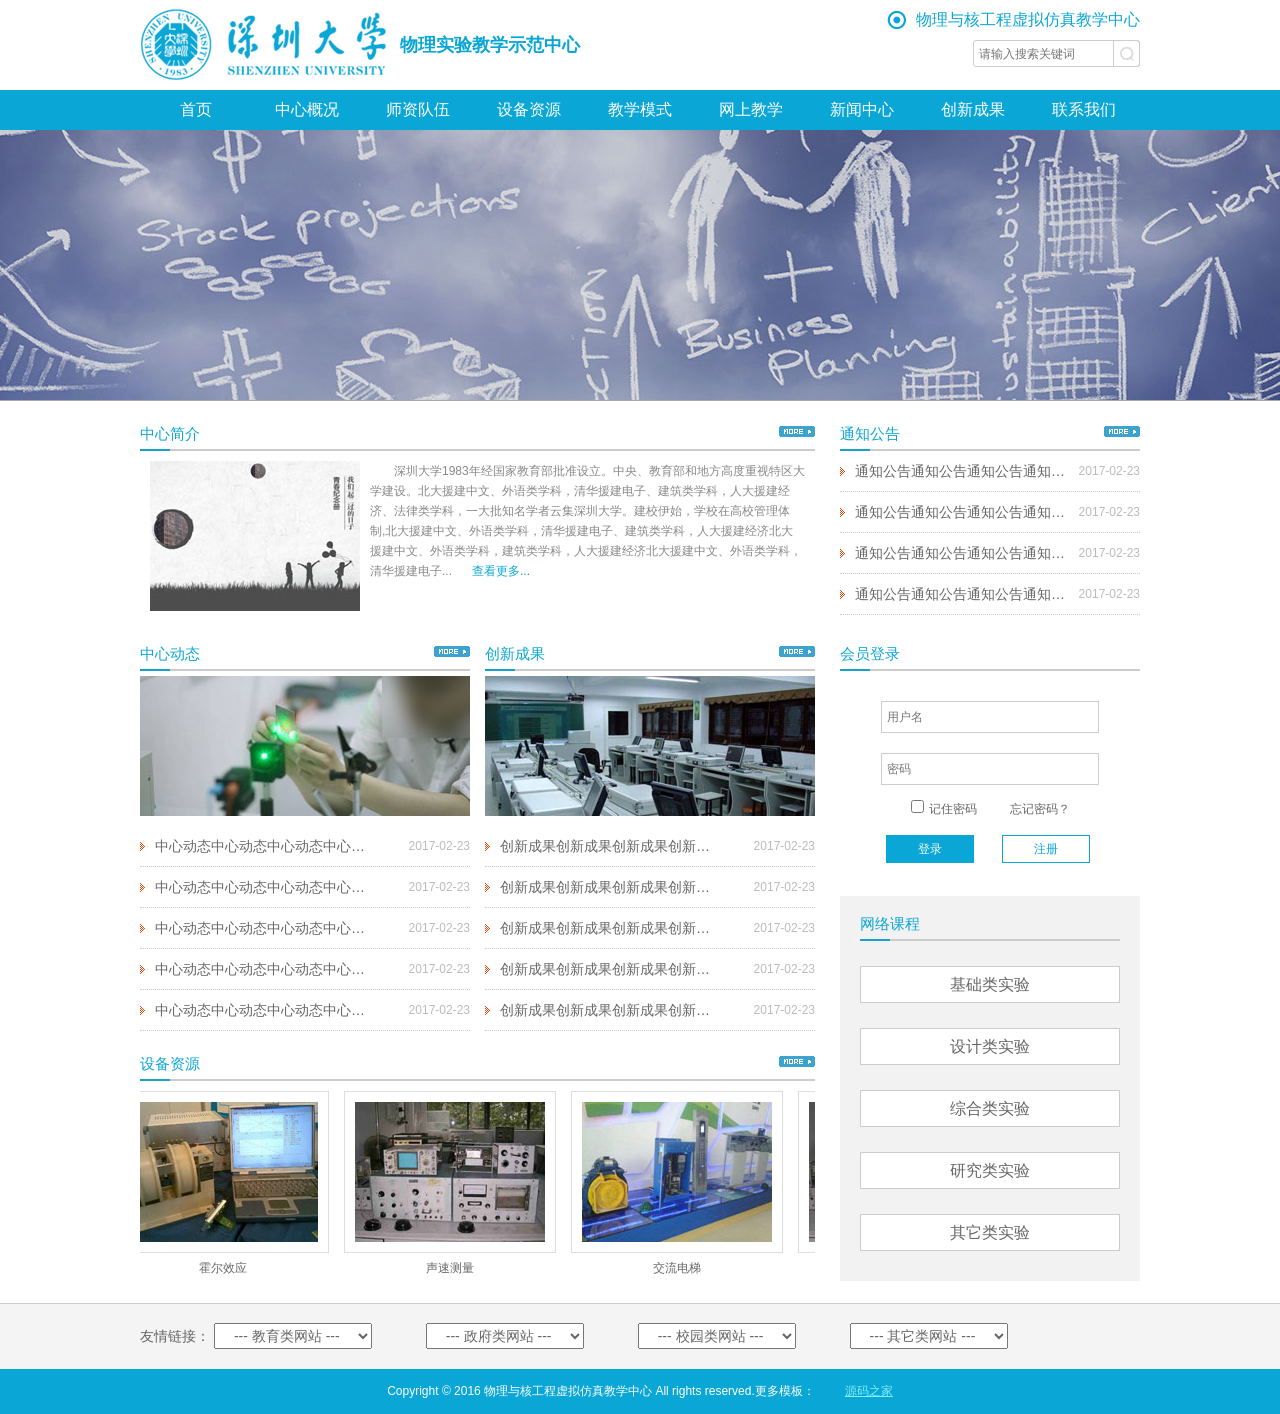
<file: index.html>
<!doctype html>
<html>
<head>
<meta charset="utf-8">
<title>深圳大学物理实验教学示范中心</title>
<link rel="stylesheet" href="css/style1.css" type="text/css" media="all"/>
<script src="js/jquery-1.8.3.min.js"></script>
<script type="text/javascript">
//图片滚动 调用方法 imgscroll({speed: 30,amount: 1,dir: "up"});
$.fn.imgscroll = function(o){
	var defaults = {
		speed: 40,
		amount: 0,
		width: 1,
		dir: "left"
	};
	o = $.extend(defaults, o);
	
	return this.each(function(){
		var _li = $("li", this);
		_li.parent().parent().css({overflow: "hidden", position: "relative"}); //div
		_li.parent().css({margin: "0", padding: "0", overflow: "hidden", position: "relative", "list-style": "none"}); //ul
		_li.css({position: "relative", overflow: "hidden"}); //li
		if(o.dir == "left") _li.css({float: "left"});
		
		//初始大小
		var _li_size = 0;
		for(var i=0; i<_li.size(); i++)
			_li_size += o.dir == "left" ? _li.eq(i).outerWidth(true) : _li.eq(i).outerHeight(true);
		
		//循环所需要的元素
		if(o.dir == "left") _li.parent().css({width: (_li_size*3)+"px"});
		_li.parent().empty().append(_li.clone()).append(_li.clone()).append(_li.clone());
		_li = $("li", this);

		//滚动
		var _li_scroll = 0;
		function goto(){
			_li_scroll += o.width;
			if(_li_scroll > _li_size)
			{
				_li_scroll = 0;
				_li.parent().css(o.dir == "left" ? { left : -_li_scroll } : { top : -_li_scroll });
				_li_scroll += o.width;
			}
				_li.parent().animate(o.dir == "left" ? { left : -_li_scroll } : { top : -_li_scroll }, o.amount);
		}
		
		//开始
		var move = setInterval(function(){ goto(); }, o.speed);
		_li.parent().hover(function(){
			clearInterval(move);
		},function(){
			clearInterval(move);
			move = setInterval(function(){ goto(); }, o.speed);
		});
	});
};
//友情链接下拉框跳转弹出新窗口
function frlink(selObj){
window.open(selObj.options[selObj.selectedIndex].value);}
</script>
</head>

<body>
<div id="hearder2" class="clearfix">
	<div class="logo">
   	  <img src="images/logo1.png">
  </div>
  <div class="logo-name">物理实验教学示范中心</div>
  <div class="form-tools">
   	  <form id="search" name="search" method="post">
      	<div class="tools-link">
        	<a href="index2.html" target="_blank">物理与核工程虚拟仿真教学中心</a>
        </div>
        <div class="search-box">
            <input type="text" name="textfield" id="textfield" class="input-text" placeholder="请输入搜索关键词">
            <input type="image" src="images/search.png" class="input-submit" />
        </div>
  	  </form>
    </div>
</div>
<div id="menu-box" class="clearfix">
	<ul>
    	<li><a href="index.html">首页</a></li>
        <li><a href="detail1.html">中心概况</a></li>
        <li><a href="list-pic1.html">师资队伍</a></li>
        <li><a href="list-pic1.html">设备资源</a></li>
        <li><a href="detail1.html">教学模式</a></li>
        <li><a href="form1.html">网上教学</a></li>
        <li><a href="list-text1.html">新闻中心</a></li>
        <li><a href="list-text1.html">创新成果</a></li>
        <li><a href="detail1.html">联系我们</a></li>
    </ul>
</div>
<div id="slider-box" style="background:url(images/slider1.jpg) center center;"></div>
<!-- index1-div1 -->
<div id="index1-div1" class="clearfix">
	<div class="index1-left675">
    	<div class="title-box">中心简介<a href="detail1.html" class="title-more" title="查看更多"><img src="images/12.gif"></a></div>
        <p><img src="images/p-img.jpg" align="left">深圳大学1983年经国家教育部批准设立。中央、教育部和地方高度重视特区大学建设。北大援建中文、外语类学科，清华援建电子、建筑类学科，人大援建经济、法律类学科，一大批知名学者云集深圳大学。建校伊始，学校在高校管理体制,北大援建中文、外语类学科，清华援建电子、建筑类学科，人大援建经济北大援建中文、外语类学科，建筑类学科，人大援建经济北大援建中文、外语类学科，清华援建电子...<a href="detail1.html">查看更多...</a></p>
    </div>
    <div class="index1-right300">
    	<div class="title-box">通知公告<a href="list-text1.html" class="title-more" title="查看更多"><img src="images/12.gif"></a></div>
          <ul>
              <li><a href="detail1.html">通知公告通知公告通知公告通知公告通知公告通知公告通知公告通知公告</a><span>2017-02-23</span></li>
              <li><a href="detail1.html">通知公告通知公告通知公告通知公告通知公告通知公告通知公告通知公告</a><span>2017-02-23</span></li>
              <li><a href="detail1.html">通知公告通知公告通知公告通知公告通知公告通知公告通知公告通知公告</a><span>2017-02-23</span></li>
              <li><a href="detail1.html">通知公告通知公告通知公告通知公告通知公告通知公告通知公告通知公告</a><span>2017-02-23</span></li>
          </ul>
    </div>
</div>
<!-- index1-div2 -->
<div id="index1-div2" class="clearfix">
	<div class="index1-left675">
    	<div class="index1-li-box">
    	<div class="index1-left330">
        	<div class="title-box">中心动态<a href="list-text1.html" class="title-more" title="查看更多"><img src="images/12.gif"></a></div>
            <img src="images/c1.jpg" style="width:330px; height:140px; margin:5px 0;">
            <ul>
                <li><a href="detail1.html">中心动态中心动态中心动态中心动态中心动态中心动态中心动态中心动态</a><span>2017-02-23</span></li>
                <li><a href="detail1.html">中心动态中心动态中心动态中心动态中心动态中心动态中心动态中心动态</a><span>2017-02-23</span></li>
                <li><a href="detail1.html">中心动态中心动态中心动态中心动态中心动态中心动态中心动态中心动态</a><span>2017-02-23</span></li>
                <li><a href="detail1.html">中心动态中心动态中心动态中心动态中心动态中心动态中心动态中心动态</a><span>2017-02-23</span></li>
                <li><a href="detail1.html">中心动态中心动态中心动态中心动态中心动态中心动态中心动态中心动态</a><span>2017-02-23</span></li>
            </ul>
        </div>
        <div class="index1-right330">
        	<div class="title-box">创新成果<a href="list-text1.html" class="title-more" title="查看更多"><img src="images/12.gif"></a></div>
            <img src="images/c2.jpg" style="width:330px; height:140px; margin:5px 0;">
            <ul>
                <li><a href="detail1.html">创新成果创新成果创新成果创新成果创新成果创新成果创新成果创新成果</a><span>2017-02-23</span></li>
                <li><a href="detail1.html">创新成果创新成果创新成果创新成果创新成果创新成果创新成果创新成果</a><span>2017-02-23</span></li>
                <li><a href="detail1.html">创新成果创新成果创新成果创新成果创新成果创新成果创新成果创新成果</a><span>2017-02-23</span></li>
                <li><a href="detail1.html">创新成果创新成果创新成果创新成果创新成果创新成果创新成果创新成果</a><span>2017-02-23</span></li>
                <li><a href="detail1.html">创新成果创新成果创新成果创新成果创新成果创新成果创新成果创新成果</a><span>2017-02-23</span></li>
            </ul>
        </div>
        </div>
        <!-- slider -->
        <div class="index1-pic-gun">
        	<div class="title-box">设备资源<a href="list-pic1.html" class="title-more" title="查看更多"><img src="images/12.gif"></a></div>
            <div class="index1-scrollleft clearfix">
                <ul>
                    <li>
                        <a href="detail1.html"><img alt="霍尔效应" src="images/a1.jpg"/></a>
                        <span>霍尔效应</span>
                    </li>
                    <li>
                        <a href="detail1.html"><img alt="声速测量" src="images/a2.jpg"/></a>
                        <span>声速测量</span>
                    </li>
                    <li>
                        <a href="detail1.html"><img alt="交流电梯" src="images/a3.jpg"/></a>
                        <span>交流电梯</span>
                    </li>
                    <li>
                        <a href="detail1.html"><img alt="声速测量" src="images/a2.jpg"/></a>
                        <span>声速测量</span>
                    </li>
                </ul>
            </div>
            <script type="text/javascript">
            $(document).ready(function(){
            
                $(".index1-scrollleft").imgscroll({
                    speed: 40,    //图片滚动速度
                    amount: 0,    //图片滚动过渡时间
                    width: 1,     //图片滚动步数
                    dir: "left"   // "left" 或 "up" 向左或向上滚动
                });
                
            });
            </script>
        </div>
        <!-- slider end -->
    </div>
    <div class="index1-right300">
        <div class="index1-login-box">
          <div class="title-box">会员登录</div>
          <form id="form1" name="form1" method="post">
            <input type="text" name="textfield2" id="textfield2" placeholder="用户名" class="index1-uname">
            <input type="password" name="password" id="password" placeholder="密码" class="index1-upass">
            <div class="index1-t-link">
                <input type="checkbox" name="checkbox" id="checkbox" class="index1-chek">记住密码
                <a href="forgetpass.html" target="_blank">忘记密码？</a>
            </div>
            <input type="submit" name="submit" id="submit" value="登录" class="index1-input-login">
            <input type="button" name="button" id="button" value="注册" class="index1-input-but" onClick="window.open('register.html')">
          </form>
        </div>
		<div class="index1-list-menu">
        	<div class="title-box">网络课程</div>
            <ul>
            	<li><a href="detail1.html">基础类实验</a></li>
                <li><a href="detail1.html">设计类实验</a></li>
                <li><a href="detail1.html">综合类实验</a></li>
                <li><a href="detail1.html">研究类实验</a></li>
                <li><a href="detail1.html">其它类实验</a></li>
            </ul>
    	</div>
    </div>
</div>
<!-- div5 -->
<div id="div5" class="clearfix">
    <div class="link-box">
    	<span>友情链接：</span>
        <select onChange="frlink(this)" name="select" class="select-link">
            <option selected>--- 教育类网站 ---</option>
            <option value="http://www.veryhuo.com">烈火网</option>
            <option value="http://www.sina.com.cn">新浪网</option>
            <option value="http://www.163.com">网易</option>
        </select>
        <select onChange="frlink(this)" name="select" class="select-link">
            <option selected>--- 政府类网站 ---</option>
            <option value="http://www.china.com">中华网</option>
            <option value="http://www.sina.com.cn">新浪网</option>
            <option value="http://www.163.com">网易</option>
        </select>
        <select onChange="frlink(this)" name="select" class="select-link">
            <option selected>--- 校园类网站 ---</option>
            <option value="http://www.veryhuo.com">烈火网</option>
            <option value="http://www.sina.com.cn">新浪网</option>
            <option value="http://www.163.com">网易</option>
        </select>
        <select onChange="frlink(this)" name="select" class="select-link">
            <option selected>--- 其它类网站 ---</option>
            <option value="http://www.veryhuo.com">烈火网</option>
            <option value="http://www.sina.com.cn">新浪网</option>
            <option value="http://www.163.com">网易</option>
        </select>
    </div>
</div>
<div id="div6">Copyright &copy; 2016 物理与核工程虚拟仿真教学中心 All rights reserved.更多模板：<a href="http://www.mycodes.net/" target="_blank">源码之家</a></div>
</body>
</html>
</file>
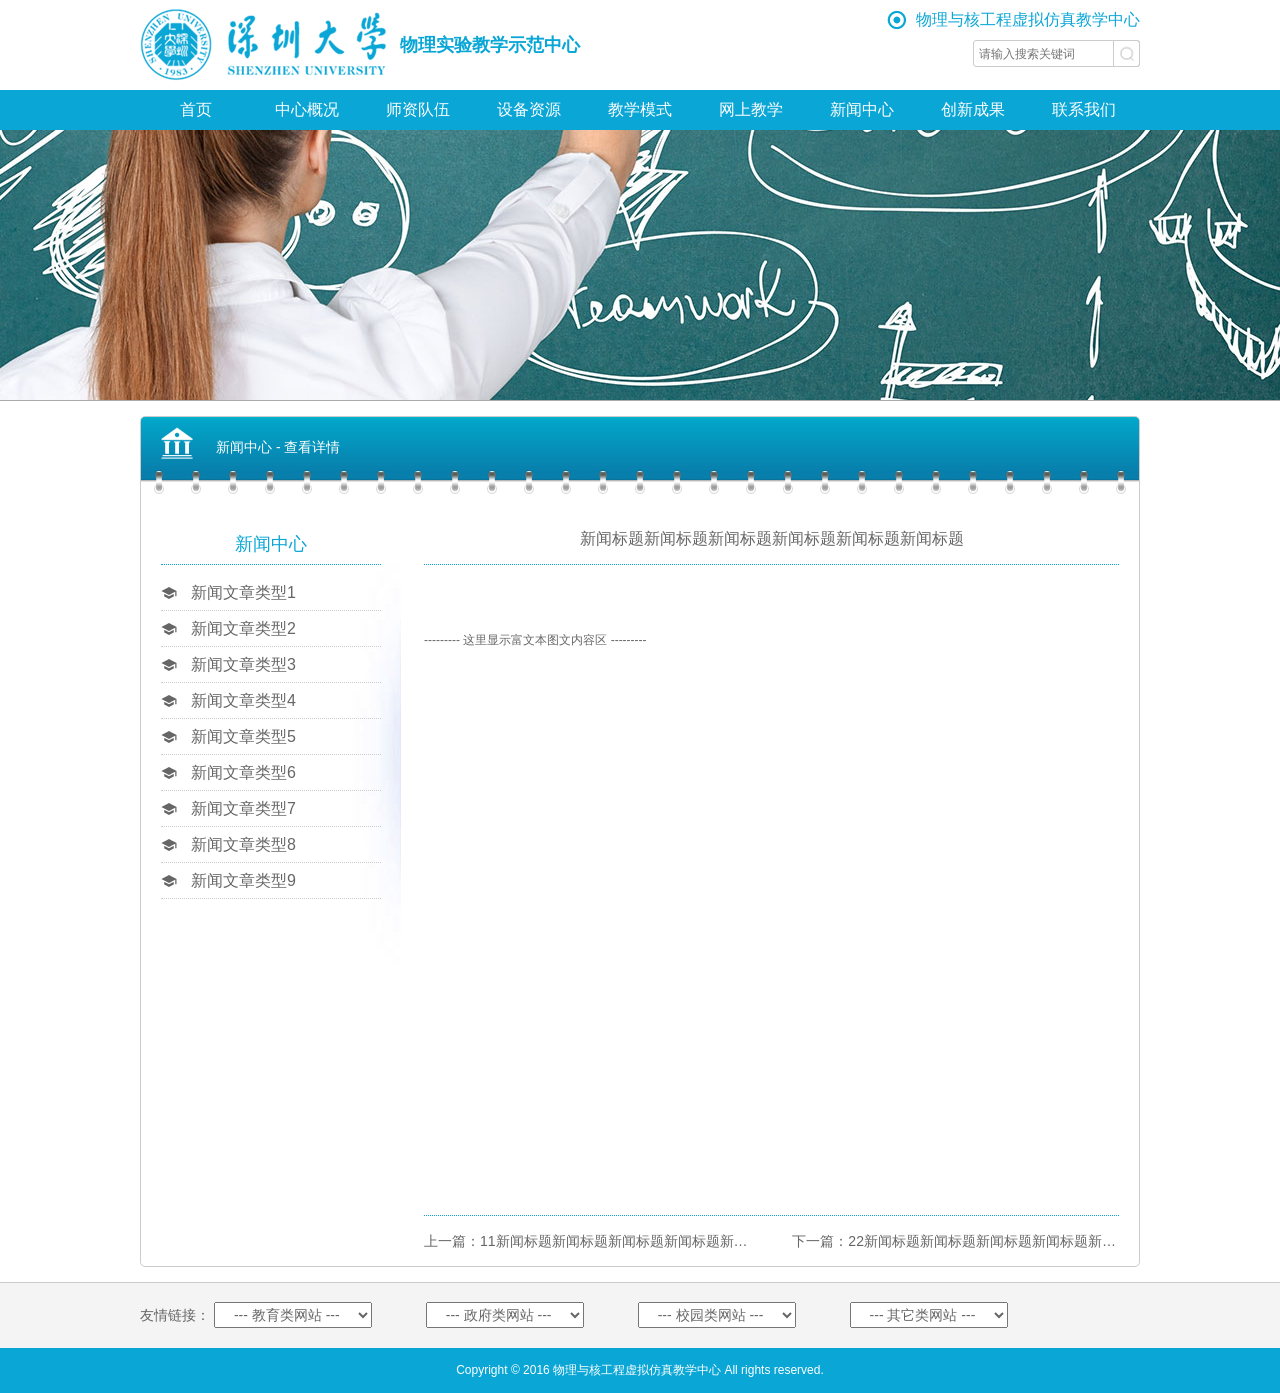
<file: detail1.html>
<!doctype html>
<html>
<head>
<meta charset="utf-8">
<title>深圳大学物理与核工程虚拟仿真教学中心</title>
<link rel="stylesheet" href="css/style1.css" type="text/css" media="all"/>
</head>

<body>
<div id="hearder2" class="clearfix">
	<div class="logo">
   	  <img src="images/logo1.png">
  </div>
  <div class="logo-name">物理实验教学示范中心</div>
  <div class="form-tools">
   	  <form id="search" name="search" method="post">
      	<div class="tools-link">
        	<a href="index2.html" target="_blank">物理与核工程虚拟仿真教学中心</a>
        </div>
        <div class="search-box">
            <input type="text" name="textfield" id="textfield" class="input-text" placeholder="请输入搜索关键词">
            <input type="image" src="images/search.png" class="input-submit" />
        </div>
  	  </form>
    </div>
</div>
<div id="menu-box" class="clearfix">
	<ul>
    	<li><a href="index.html">首页</a></li>
        <li><a href="detail1.html">中心概况</a></li>
        <li><a href="list-pic1.html">师资队伍</a></li>
        <li><a href="list-pic1.html">设备资源</a></li>
        <li><a href="detail1.html">教学模式</a></li>
        <li><a href="form1.html">网上教学</a></li>
        <li><a href="list-text1.html">新闻中心</a></li>
        <li><a href="list-text1.html">创新成果</a></li>
        <li><a href="detail1.html">联系我们</a></li>
    </ul>
</div>
<div id="slider-box" style="background:url(images/slider4.jpg) center center;"></div>
<!-- detail -->
<div id="detail2-box" class="clearfix">
	<div class="tit-80"><a href="list-text1.html">新闻中心</a> - 查看详情</div>
    <div class="tabula-box">
    	<div class="max-tit">新闻中心</div>
        <ul>
            <li><a href="list-text1.html">新闻文章类型1</a></li>
            <li><a href="list-text1.html">新闻文章类型2</a></li>
            <li><a href="list-text1.html">新闻文章类型3</a></li>
            <li><a href="list-text1.html">新闻文章类型4</a></li>
            <li><a href="list-text1.html">新闻文章类型5</a></li>
            <li><a href="list-text1.html">新闻文章类型6</a></li>
            <li><a href="list-text1.html">新闻文章类型7</a></li>
            <li><a href="list-text1.html">新闻文章类型8</a></li>
            <li><a href="list-text1.html">新闻文章类型9</a></li>
        </ul>
    </div>
    
    <div class="content-box">
    	<h1>新闻标题新闻标题新闻标题新闻标题新闻标题新闻标题</h1>
        <div class="content">
        	<br /><br />
        	--------- 这里显示富文本图文内容区 ---------
            <br /><br /><br /><br /><br /><br /><br /><br /><br /><br /><br /><br /><br /><br /><br /><br />
        </div>
        <div class="n-p-box clearfix">
        	<div class="prv"><a href="#">上一篇：11新闻标题新闻标题新闻标题新闻标题新闻标题新闻标题新闻</a></div>
            <div class="next"><a href="#">下一篇：22新闻标题新闻标题新闻标题新闻标题新闻标题新闻标题新闻</a></div>
        </div>
    </div>
</div>
<!-- div5 -->
<div id="div5" class="clearfix">
    <div class="link-box">
    	<span>友情链接：</span>
        <select onChange="frlink(this)" name="select" class="select-link">
            <option selected>--- 教育类网站 ---</option>
            <option value="http://www.veryhuo.com">烈火网</option>
            <option value="http://www.sina.com.cn">新浪网</option>
            <option value="http://www.163.com">网易</option>
        </select>
        <select onChange="frlink(this)" name="select" class="select-link">
            <option selected>--- 政府类网站 ---</option>
            <option value="http://www.china.com">中华网</option>
            <option value="http://www.sina.com.cn">新浪网</option>
            <option value="http://www.163.com">网易</option>
        </select>
        <select onChange="frlink(this)" name="select" class="select-link">
            <option selected>--- 校园类网站 ---</option>
            <option value="http://www.veryhuo.com">烈火网</option>
            <option value="http://www.sina.com.cn">新浪网</option>
            <option value="http://www.163.com">网易</option>
        </select>
        <select onChange="frlink(this)" name="select" class="select-link">
            <option selected>--- 其它类网站 ---</option>
            <option value="http://www.veryhuo.com">烈火网</option>
            <option value="http://www.sina.com.cn">新浪网</option>
            <option value="http://www.163.com">网易</option>
        </select>
    </div>
</div>
<div id="div6">Copyright &copy; 2016 物理与核工程虚拟仿真教学中心 All rights reserved.</div>

</body>
</html>
</file>
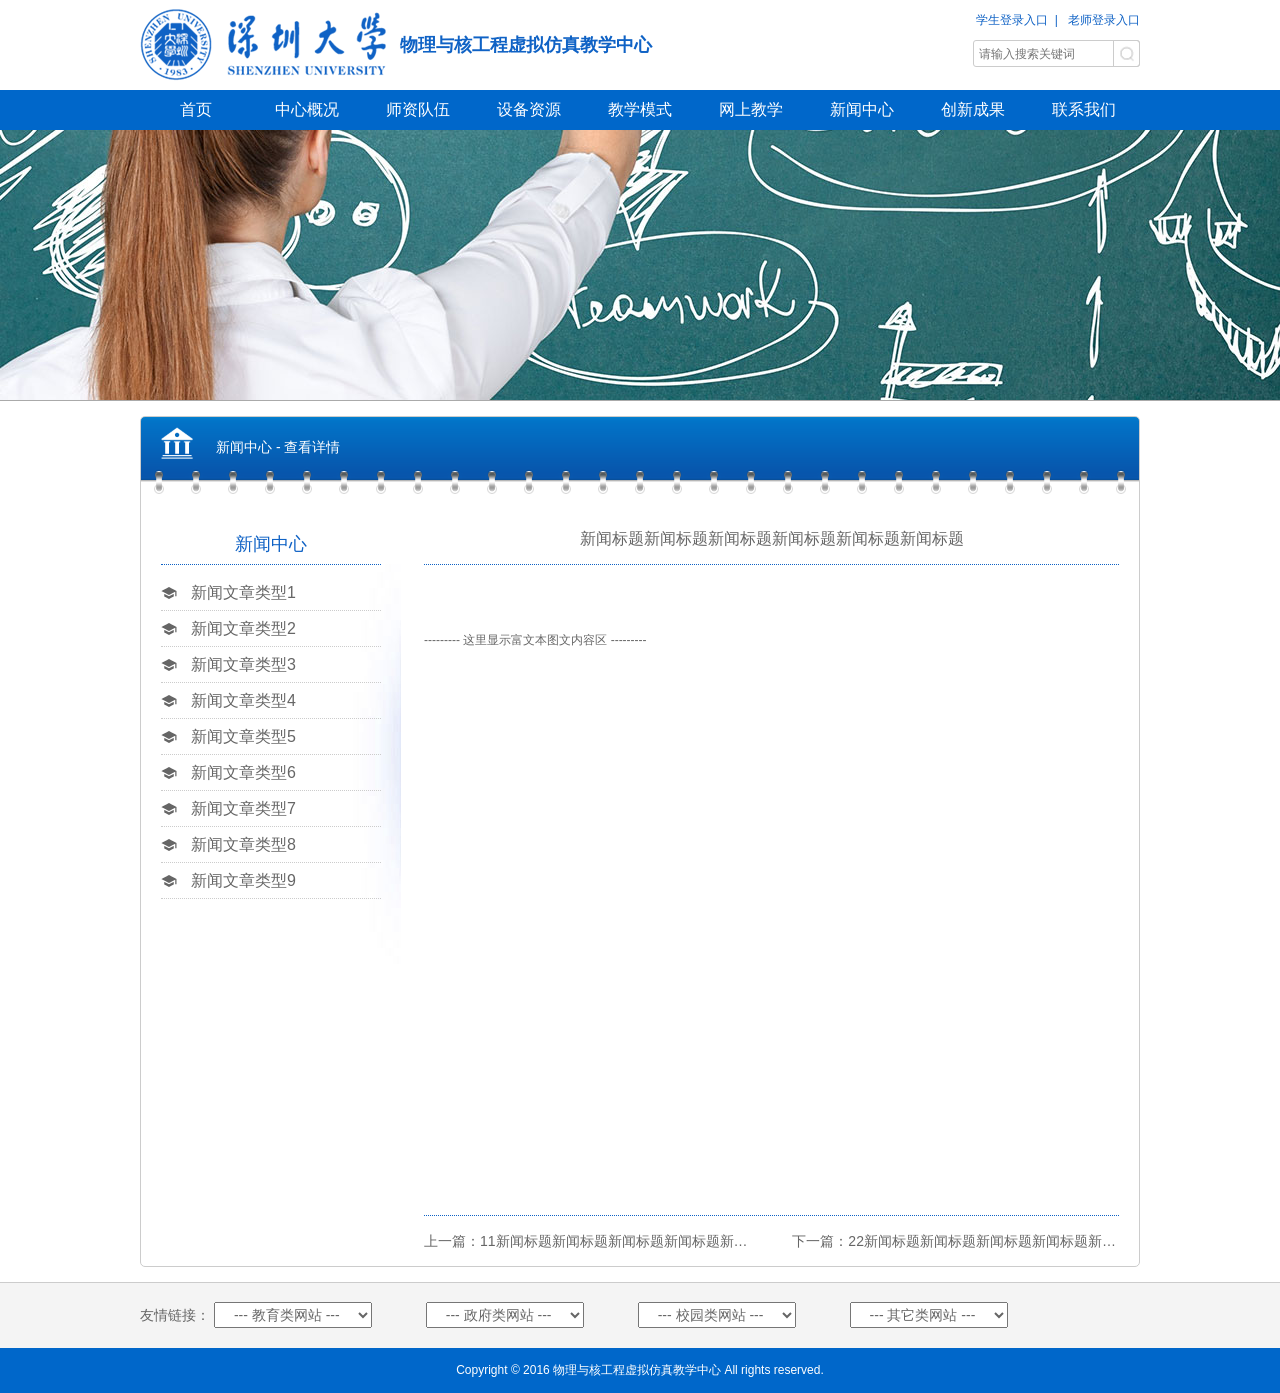
<file: detail2.html>
<!doctype html>
<html>
<head>
<meta charset="utf-8">
<title>深圳大学物理与核工程虚拟仿真教学中心</title>
<link rel="stylesheet" href="css/style.css" type="text/css" media="all"/>
</head>

<body>
<div id="hearder2" class="clearfix">
	<div class="logo">
   	  <img src="images/logo.png">
  </div>
  <div class="logo-name">物理与核工程虚拟仿真教学中心</div>
    <div class="form-tools">
   	  <form id="search" name="search" method="post">
      	<div class="tools-link">
        	<a href="login.html" target="_blank">学生登录入口</a>&nbsp;&nbsp;|&nbsp;&nbsp;
        	<a href="login.html" target="_blank">老师登录入口</a>
        </div>
        <div class="search-box">
            <input type="text" name="textfield" id="textfield" class="input-text" placeholder="请输入搜索关键词">
            <input type="image" src="images/search.png" class="input-submit" />
        </div>
  	  </form>
    </div>
</div>
<div id="menu-box" class="clearfix">
	<ul>
    	<li><a href="index2.html">首页</a></li>
        <li><a href="detail2.html">中心概况</a></li>
        <li><a href="list-pic2.html">师资队伍</a></li>
        <li><a href="list-pic2.html">设备资源</a></li>
        <li><a href="detail2.html">教学模式</a></li>
        <li><a href="form2.html">网上教学</a></li>
        <li><a href="list-text2.html">新闻中心</a></li>
        <li><a href="list-text2.html">创新成果</a></li>
        <li><a href="detail2.html">联系我们</a></li>
    </ul>
</div>

<div id="slider-box" style="background:url(images/slider4.jpg) center center;"></div>
<!-- detail -->
<div id="detail2-box" class="clearfix">
	<div class="tit-80"><a href="list-text2.html">新闻中心</a> - 查看详情</div>
    <div class="tabula-box">
    	<div class="max-tit">新闻中心</div>
        <ul>
            <li><a href="#">新闻文章类型1</a></li>
            <li><a href="#">新闻文章类型2</a></li>
            <li><a href="#">新闻文章类型3</a></li>
            <li><a href="#">新闻文章类型4</a></li>
            <li><a href="#">新闻文章类型5</a></li>
            <li><a href="#">新闻文章类型6</a></li>
            <li><a href="#">新闻文章类型7</a></li>
            <li><a href="#">新闻文章类型8</a></li>
            <li><a href="#">新闻文章类型9</a></li>
        </ul>
    </div>
    
    <div class="content-box">
    	<h1>新闻标题新闻标题新闻标题新闻标题新闻标题新闻标题</h1>
        <div class="content">
        	<br /><br />
        	--------- 这里显示富文本图文内容区 ---------
            <br /><br /><br /><br /><br /><br /><br /><br /><br /><br /><br /><br /><br /><br /><br /><br />
        </div>
        <div class="n-p-box clearfix">
        	<div class="prv"><a href="#">上一篇：11新闻标题新闻标题新闻标题新闻标题新闻标题新闻标题新闻</a></div>
            <div class="next"><a href="#">下一篇：22新闻标题新闻标题新闻标题新闻标题新闻标题新闻标题新闻</a></div>
        </div>
    </div>
</div>
<!-- div5 -->
<div id="div5" class="clearfix">
    <div class="link-box">
    	<span>友情链接：</span>
        <select onChange="frlink(this)" name="select" class="select-link">
            <option selected>--- 教育类网站 ---</option>
            <option value="http://www.veryhuo.com">烈火网</option>
            <option value="http://www.sina.com.cn">新浪网</option>
            <option value="http://www.163.com">网易</option>
        </select>
        <select onChange="frlink(this)" name="select" class="select-link">
            <option selected>--- 政府类网站 ---</option>
            <option value="http://www.china.com">中华网</option>
            <option value="http://www.sina.com.cn">新浪网</option>
            <option value="http://www.163.com">网易</option>
        </select>
        <select onChange="frlink(this)" name="select" class="select-link">
            <option selected>--- 校园类网站 ---</option>
            <option value="http://www.veryhuo.com">烈火网</option>
            <option value="http://www.sina.com.cn">新浪网</option>
            <option value="http://www.163.com">网易</option>
        </select>
        <select onChange="frlink(this)" name="select" class="select-link">
            <option selected>--- 其它类网站 ---</option>
            <option value="http://www.veryhuo.com">烈火网</option>
            <option value="http://www.sina.com.cn">新浪网</option>
            <option value="http://www.163.com">网易</option>
        </select>
    </div>
</div>
<div id="div6">Copyright &copy; 2016 物理与核工程虚拟仿真教学中心 All rights reserved.</div>

</body>
</html>
</file>
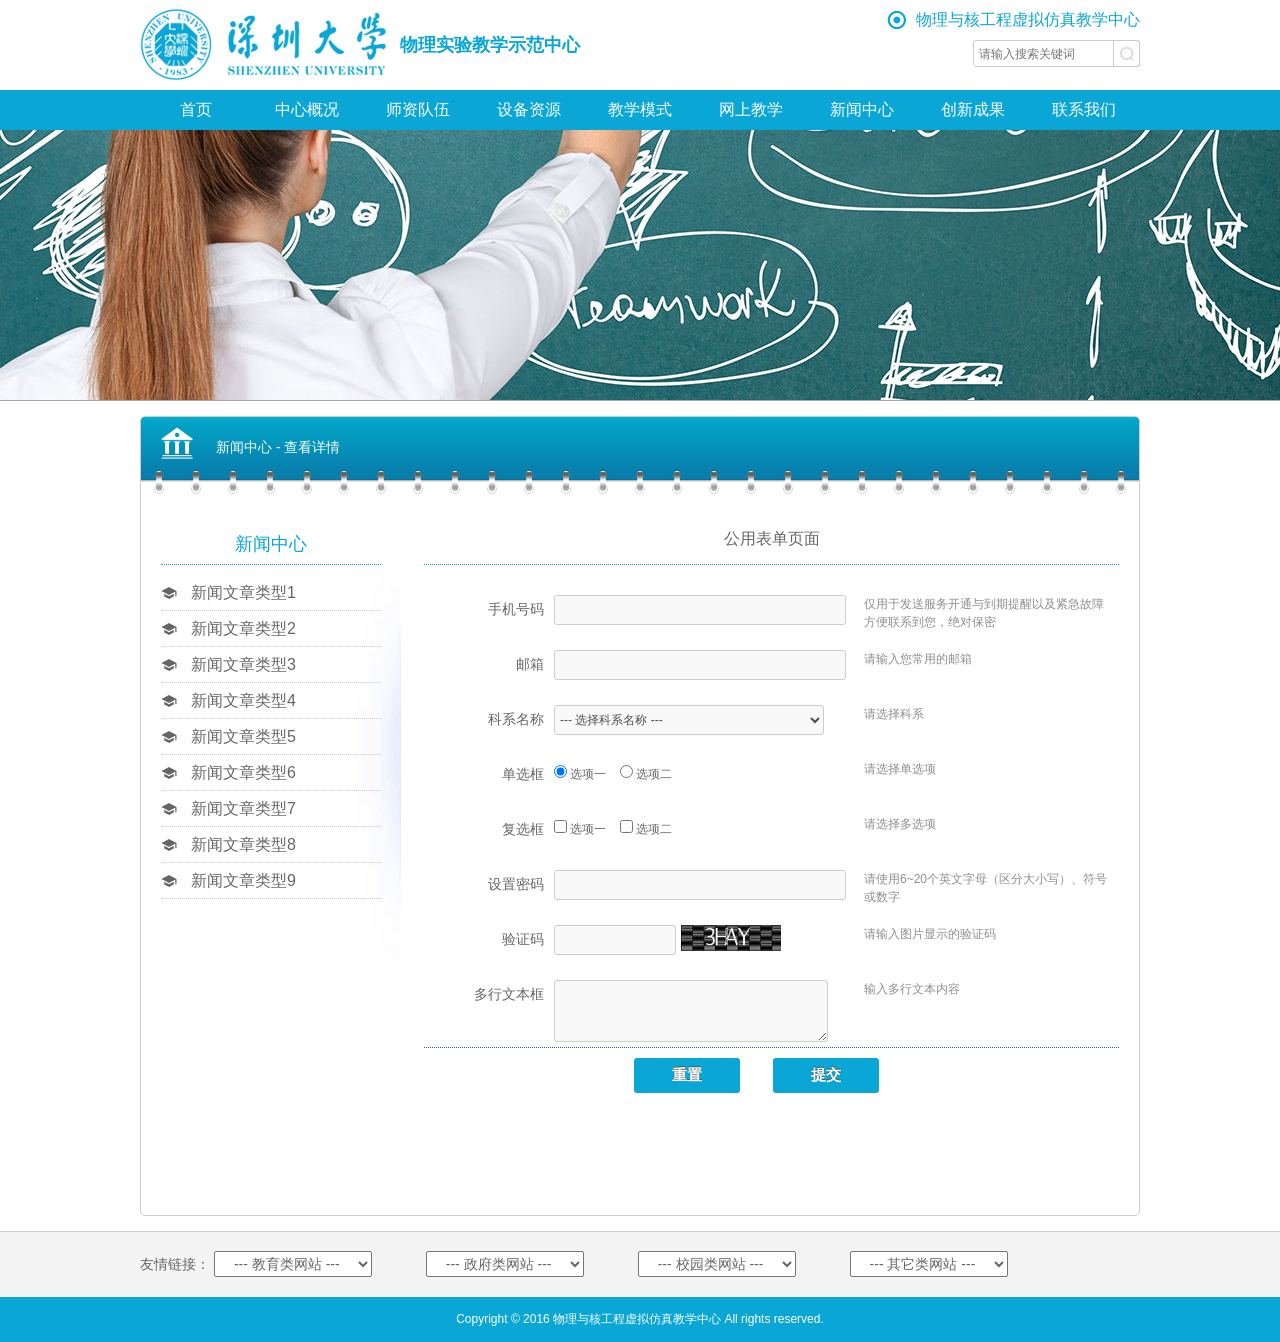
<file: form1.html>
<!doctype html>
<html>
<head>
<meta charset="utf-8">
<title>深圳大学物理与核工程虚拟仿真教学中心</title>
<link rel="stylesheet" href="css/style1.css" type="text/css" media="all"/>
<style type="text/css">
input[type="submit"]{background:#0aa6d6;font-size:15px;color:#FFFFFF;border:0;text-shadow:0 -1px 0 #535353;margin:5px 5px 0 0;padding:0 0 3px 0;display:block;width:106px;height:35px;text-align:center;font-weight:bold;line-height:33px; border-radius:3px;}
input[type="button"]{background:#0aa6d6;font-size:15px;color:#FFFFFF;border:0;text-shadow:0 -1px 0 #535353;margin:5px 5px 0 0;padding:0 0 3px 0;display:block;width:106px;height:35px;text-align:center;font-weight:bold;line-height:33px; border-radius:3px;}
input.button_button{background:#0aa6d6;margin:0;width:106px;height:35px;border:0;font-size:15px;color:#FFFFFF;text-shadow:0 -1px 0 #535353;padding:0 0 3px 0;text-align:center;font-weight:bold;line-height:33px;cursor:pointer; display: inline-block; margin-right:30px; border-radius:3px;}

/*Tooltips*/
.tooltips_main{position:absolute;left:0;margin:-5px 0 0 2px;z-index:999;}
.tooltips_box,.tooltips,.msg{display:inline-block;*display:inline;*zoom:1;position:relative;border-style:solid;border-color:#FF1F1F;}
.tooltips,.msg{border-width:0 1px;*left:-2px;background-color:#FFCFCF;}
.tooltips_box{border-width:1px;line-height:1.5;}
.tooltips{margin:0 -2px;}
.msg{margin:1px -2px;padding:0 6px;color:#2F2C2C;text-shadow:0 1px 0 #FFFFFF;font-size:12px;}
.ov{background:url('images/tri.gif') no-repeat scroll 0 0 transparent;position:absolute;left:30%;overflow:hidden;width:15px;height:15px;margin:16px 0 0 0;display:inline;}
/*regist*/
.register .form_submit{border-bottom:1px dotted #0f62c5;}
.register .form_submit .fieldset .field-group{min-height:55px;}
.register .form_submit .fieldset .field-group .title{float:left;width:120px;text-align:right;margin:4px 0 0 0;font-size:14px;}
.register .form_submit .fieldset .field-group .control-group{float:left;width:300px;margin:0 10px;}
.register .form_submit .fieldset .field-group .tips{float:left;width:250px;color:#8E8E8E;}
.register .div_submit{width:100%;margin:10px 0; text-align:center;}

/*end regist*/
.fieldset .input_add_background{height:30px;width:112px;float:left;margin:0 2px 0 0;}
.fieldset .input_add_background input.register_input_ot{background-color:#f9f9f9;border:1px solid #ccc; border-radius:3px;color:#4F4F4F;font-size:12px;height:18px;outline:medium none;width: 100px;padding:5px 10px;}
.fieldset .input_add_long_background{height:30px;width:286px;float:left;margin:0 0 15px 0;display:inline;}
.fieldset .input_add_long_light_background{height:30px;width:286px;float:left;}
.fieldset .input_add_long_background input.register_input{background-color:#f9f9f9;border:1px solid #ccc; border-radius:3px;color:#4F4F4F;font-size:12px;height:18px;outline:medium none;width: 270px;padding:5px 10px;}
.fieldset .input_text{display:inline-block;position:absolute;vertical-align:top;margin:6px 0 0 10px;z-index:2;font-style:italic;color:#BFBFBF;}
.select-style {background-color: #f9f9f9; border:1px solid #ccc; border-radius:3px; color: #4F4F4F; font-size: 12px; height: 30px; outline: medium none; width: 270px; padding: 1px;}
.textarea-style {background-color: #f9f9f9; border:1px solid #ccc; border-radius:3px; color: #4F4F4F; font-size: 12px; outline: medium none; width: 270px; height: 58px; padding: 1px; }


</style>
<script src="js/jquery-1.8.3.min.js"></script>
<script type="text/javascript" src="js/script.js"></script>
</head>

<body>
<div id="hearder2" class="clearfix">
	<div class="logo">
   	  <img src="images/logo1.png">
  </div>
  <div class="logo-name">物理实验教学示范中心</div>
  <div class="form-tools">
   	  <form id="search" name="search" method="post">
      	<div class="tools-link">
        	<a href="index2.html" target="_blank">物理与核工程虚拟仿真教学中心</a>
        </div>
        <div class="search-box">
            <input type="text" name="textfield" id="textfield" class="input-text" placeholder="请输入搜索关键词">
            <input type="image" src="images/search.png" class="input-submit" />
        </div>
  	  </form>
    </div>
</div>
<div id="menu-box" class="clearfix">
	<ul>
    	<li><a href="index.html">首页</a></li>
        <li><a href="detail1.html">中心概况</a></li>
        <li><a href="list-pic1.html">师资队伍</a></li>
        <li><a href="list-pic1.html">设备资源</a></li>
        <li><a href="detail1.html">教学模式</a></li>
        <li><a href="form1.html">网上教学</a></li>
        <li><a href="list-text1.html">新闻中心</a></li>
        <li><a href="list-text1.html">创新成果</a></li>
        <li><a href="detail1.html">联系我们</a></li>
    </ul>
</div>
<div id="slider-box" style="background:url(images/slider4.jpg) center center;"></div>
<!-- detail -->
<div id="detail2-box" class="clearfix">
	<div class="tit-80"><a href="list-text1.html">新闻中心</a> - 查看详情</div>
    <div class="tabula-box">
    	<div class="max-tit">新闻中心</div>
        <ul>
            <li><a href="list-text1.html">新闻文章类型1</a></li>
            <li><a href="list-text1.html">新闻文章类型2</a></li>
            <li><a href="list-text1.html">新闻文章类型3</a></li>
            <li><a href="list-text1.html">新闻文章类型4</a></li>
            <li><a href="list-text1.html">新闻文章类型5</a></li>
            <li><a href="list-text1.html">新闻文章类型6</a></li>
            <li><a href="list-text1.html">新闻文章类型7</a></li>
            <li><a href="list-text1.html">新闻文章类型8</a></li>
            <li><a href="list-text1.html">新闻文章类型9</a></li>
        </ul>
    </div>
    
    <div class="content-box">
    	<h1>公用表单页面</h1>
        <div class="content">
<!-- form -->
<div class="body_main clearfix"> 
		<div id="register" class="register clearfix">
			<form id="form" action="#" method="post" onSubmit="return check();">
				<div id="form_submit" class="form_submit clearfix">
					<div class="fieldset">
					
						<div class="field-group">
							<label class="required title">手机号码</label>
							<span class="control-group" id="mobile_input">
								<div class="input_add_long_background">
									<input class="register_input" type="text" id="mobile" name="mobile" maxLength="11" value="" onblur="__changeUserName('mobile');">
								</div>
							</span>
							<label class="tips">仅用于发送服务开通与到期提醒以及紧急故障方便联系到您，绝对保密</label>
						</div>
						
						<div class="field-group">
							<label class="required title">邮箱</label>
							<span class="control-group" id="email_input">
								<div class="input_add_long_background">
									<input class="register_input" type="text" id="email" name="email" maxLength="50" value="" onblur="__changeUserName('email');">
								</div>
							</span>
							<label class="tips">请输入您常用的邮箱</label>
						</div>
						<div class="field-group">
							<label class="required title">科系名称</label>
							<span class="control-group" id="email_input">
								<div class="input_add_long_background">
                                    <select name="select" id="select" class="register_input select-style">
                                      <option value="" selected>--- 选择科系名称 ---</option>
                                      <option value="物理系">物理系</option>
                                      <option value="应用物理系">应用物理系</option>
                                      <option value="核科学与技术系">核科学与技术系</option>
                                      <option value="物理教学实验中心">物理教学实验中心</option>
                                      <option value="大学物理教学部">大学物理教学部</option>
                                      <option value="核技术应用研究所">核技术应用研究所</option>
                                    </select>
								</div>
							</span>
							<label class="tips">请选择科系</label>
						</div>
						
						<div class="field-group">
							<label class="required title">单选框</label>
							<span class="control-group" style="line-height:28px;">
								<input id="radio1" type="radio" value="1" name="username" checked>
								<span style="margin-right:10px;">选项一</span>
								<input id="radio1" type="radio" value="2" name="username">
								<span style="margin-right:10px;">选项二</span>
							</span>
							<label class="tips" style="margin-bottom:5px;" id="tooltext1">请选择单选项</label>
						</div>
						<div class="field-group">
						  <label class="required title">复选框</label>
							<span class="control-group" style="line-height:28px;">
								<input type="checkbox" name="checkbox1" id="checkbox1" value="1">
								<span style="margin-right:10px;">选项一</span>
								<input type="checkbox" name="checkbox1" id="checkbox1" value="2">
								<span style="margin-right:10px;">选项二</span>
							</span>
							<label class="tips" style="margin-bottom:5px;" id="tooltext1">请选择多选项</label>
						</div>
						
						<div class="field-group">
							<label class="required title">设置密码</label>
							<span class="control-group" id="password1_input">
								<div class="input_add_long_background">
									<input class="register_input" type="password" id="password1" name="password1" maxLength="20" value="" onblur="checkPwd1(this.value);" />
								</div>
							</span>
							<label class="tips">请使用6~20个英文字母（区分大小写）、符号或数字</label>
						</div>
						
						<div class="field-group">
							<label class="required title">验证码</label>
							<span class="control-group" id="code_input">
								<div class="input_add_background" style="margin-right:15px;">
									<input class="register_input_ot" type="text" id="code" name="code" max_length="6" value="" onblur="checkAuthCode(this.value);">
								</div>
                                <img src="images/yzm.gif">
							</span>
							<label class="tips">请输入图片显示的验证码</label>
						</div>
						<div class="field-group">
						  <label class="required title">多行文本框</label>
							<span class="control-group" id="textarea1">
								<textarea name="textarea" id="textarea" class="textarea-style"></textarea>
							</span>
							<label class="tips" style="margin-bottom:5px;" id="tooltext1">输入多行文本内容</label>
						</div>

					</div>
					
				</div>
			  	<div id="div_submit" class="div_submit">
                    <input type="reset" name="reset" id="reset" value="重置" class='button_button disabled'>
                    <input id="submit" type="submit" value="提交" class='button_button disabled'>
				</div>
			</form>
		</div>
</div>

<!-- form end -->
        </div>
    </div>
</div>
<!-- div5 -->
<div id="div5" class="clearfix">
    <div class="link-box">
    	<span>友情链接：</span>
        <select onChange="frlink(this)" name="select" class="select-link">
            <option selected>--- 教育类网站 ---</option>
            <option value="http://www.veryhuo.com">烈火网</option>
            <option value="http://www.sina.com.cn">新浪网</option>
            <option value="http://www.163.com">网易</option>
        </select>
        <select onChange="frlink(this)" name="select" class="select-link">
            <option selected>--- 政府类网站 ---</option>
            <option value="http://www.china.com">中华网</option>
            <option value="http://www.sina.com.cn">新浪网</option>
            <option value="http://www.163.com">网易</option>
        </select>
        <select onChange="frlink(this)" name="select" class="select-link">
            <option selected>--- 校园类网站 ---</option>
            <option value="http://www.veryhuo.com">烈火网</option>
            <option value="http://www.sina.com.cn">新浪网</option>
            <option value="http://www.163.com">网易</option>
        </select>
        <select onChange="frlink(this)" name="select" class="select-link">
            <option selected>--- 其它类网站 ---</option>
            <option value="http://www.veryhuo.com">烈火网</option>
            <option value="http://www.sina.com.cn">新浪网</option>
            <option value="http://www.163.com">网易</option>
        </select>
    </div>
</div>
<div id="div6">Copyright &copy; 2016 物理与核工程虚拟仿真教学中心 All rights reserved.</div>
<script type="text/javascript">
function __changeUserName(of){
	var username=$('#'+of).val();
	if(of=='email'){
		if (username.search(/^[\w\.+-]+@[\w\.+-]+$/) == -1) {
			showTooltips('email_input','请输入正确的Email地址');
			return;
		}					
	}else{
		if(username=='' || !isMobilePhone(username)) {
			showTooltips('mobile_input','请输入正确的手机号码');
			return;
		}
	}
}

function checkPwd1(pwd1) {
	if (pwd1.search(/^.{6,20}$/) == -1) {
		showTooltips('password1_input','密码为空或位数太少');
	}else {
		hideTooltips('password1_input');
	}
}	

function checkEmail(email) {
	if (email.search(/^.+@.+$/) == -1) {
		showTooltips('email_input','邮箱格式不正确');
	}else {
		hideTooltips('email_input');
	}
}

function checkAuthCode(authcode) {
	if (authcode == '' || authcode.length != 6) {
		showTooltips('code_input','验证码不正确');
	}else {
		hideTooltips('code_input');
	}     
}

function check() {
	hideAllTooltips();
	var ckh_result = true;
	if ($('#email').val() == '') {
		showTooltips('email_input','邮箱不能为空');
		ckh_result = false;
	}
	if ($('#password1').val() == '') {
		showTooltips('password1_input','密码不能为空');
		ckh_result = false;
	}      
	if($('#mobile').val()=='' || !isMobilePhone($('#mobile').val())) {            
		showTooltips('mobile_input','手机号码不正确');
		ckh_result = false;
	}
	if ($('#code').val() == '' || $('#code').val().length !=6) {
		showTooltips('code_input','验证码不正确');
		ckh_result = false;
	}
	if ($('#verify').attr('checked') == false){
		showTooltips('checkbox_input','对不起，您不同意Webluker的《使用协议》无法注册');
		ckh_result = false;
	}
	return ckh_result;
}

function checkMobilePhone(telphone) {
	if(telphone=='' || !isMobilePhone(telphone)) {
		showTooltips('mobile_input','请输入正确的手机号码');
	}else{
		hideTooltips('mobile_input');
	}
}

function isMobilePhone(value) {
	if(value.search(/^(\+\d{2,3})?\d{11}$/) == -1)
	return false;
	else
	return true;
} 
</script>
</body>
</html>
</file>
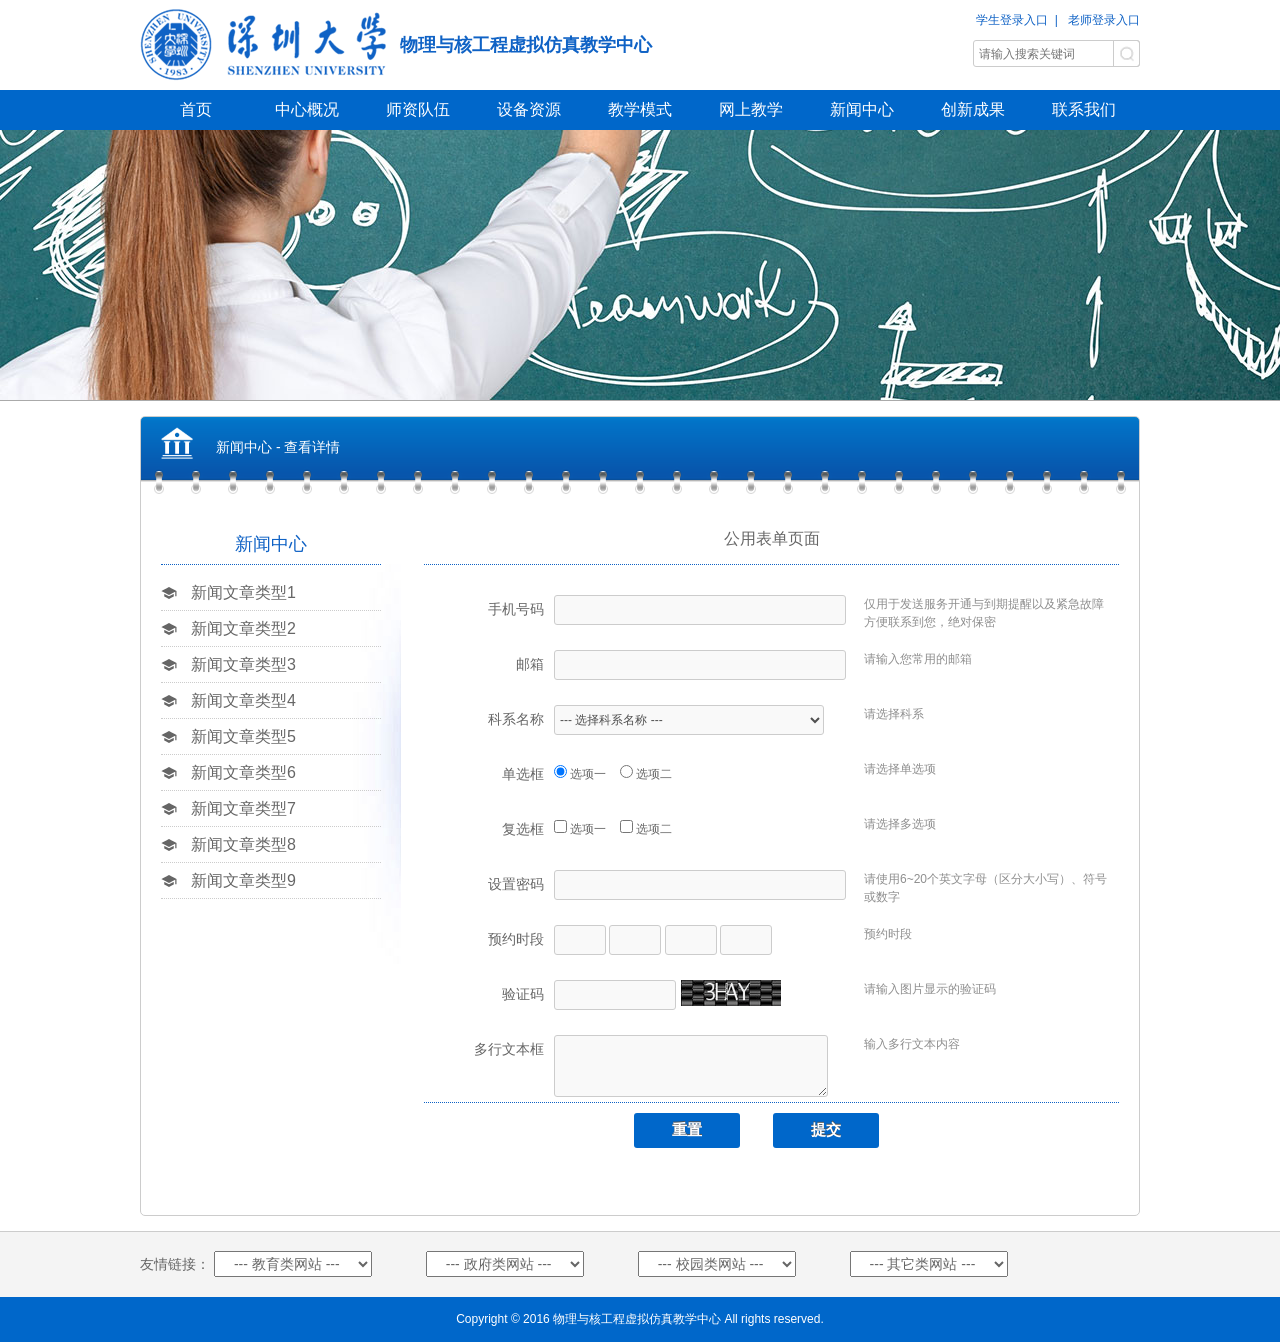
<file: form2.html>
<!doctype html>
<html>
<head>
<meta charset="utf-8">
<title>深圳大学物理与核工程虚拟仿真教学中心</title>
<link rel="stylesheet" href="css/style.css" type="text/css" media="all"/>
<style type="text/css">
input[type="submit"]{background:#0067ca;font-size:15px;color:#FFFFFF;border:0;text-shadow:0 -1px 0 #535353;margin:5px 5px 0 0;padding:0 0 3px 0;display:block;width:106px;height:35px;text-align:center;font-weight:bold;line-height:33px; border-radius:3px;}
input[type="button"]{background:#0067ca;font-size:15px;color:#FFFFFF;border:0;text-shadow:0 -1px 0 #535353;margin:5px 5px 0 0;padding:0 0 3px 0;display:block;width:106px;height:35px;text-align:center;font-weight:bold;line-height:33px; border-radius:3px;}
input.button_button{background:#0067ca;margin:0;width:106px;height:35px;border:0;font-size:15px;color:#FFFFFF;text-shadow:0 -1px 0 #535353;padding:0 0 3px 0;text-align:center;font-weight:bold;line-height:33px;cursor:pointer; display: inline-block; margin-right:30px; border-radius:3px;}

/*Tooltips*/
.tooltips_main{position:absolute;left:0;margin:-5px 0 0 2px;z-index:999;}
.tooltips_box,.tooltips,.msg{display:inline-block;*display:inline;*zoom:1;position:relative;border-style:solid;border-color:#FF1F1F;}
.tooltips,.msg{border-width:0 1px;*left:-2px;background-color:#FFCFCF;}
.tooltips_box{border-width:1px;line-height:1.5;}
.tooltips{margin:0 -2px;}
.msg{margin:1px -2px;padding:0 6px;color:#2F2C2C;text-shadow:0 1px 0 #FFFFFF;font-size:12px;}
.ov{background:url('images/tri.gif') no-repeat scroll 0 0 transparent;position:absolute;left:30%;overflow:hidden;width:15px;height:15px;margin:16px 0 0 0;display:inline;}
/*regist*/
.register .form_submit{border-bottom:1px dotted #0f62c5;}
.register .form_submit .fieldset .field-group{min-height:55px;}
.register .form_submit .fieldset .field-group .title{float:left;width:120px;text-align:right;margin:4px 0 0 0;font-size:14px;}
.register .form_submit .fieldset .field-group .control-group{float:left;width:300px;margin:0 10px;}
.register .form_submit .fieldset .field-group .tips{float:left;width:250px;color:#8E8E8E;}
.register .div_submit{width:100%;margin:10px 0; text-align:center;}

/*end regist*/
.fieldset .input_add_background{height:30px;width:112px;float:left;margin:0 2px 0 0;}
.fieldset .input_add_background input.register_input_ot{background-color:#f9f9f9;border:1px solid #ccc; border-radius:3px;color:#4F4F4F;font-size:12px;height:18px;outline:medium none;width: 100px;padding:5px 10px;}
.fieldset .input_add_long_background{height:30px;width:286px;float:left;margin:0 0 15px 0;display:inline;}
.fieldset .input_add_long_light_background{height:30px;width:286px;float:left;}
.fieldset .input_add_long_background input.register_input{background-color:#f9f9f9;border:1px solid #ccc; border-radius:3px;color:#4F4F4F;font-size:12px;height:18px;outline:medium none;width: 270px;padding:5px 10px;}
.fieldset .input_text{display:inline-block;position:absolute;vertical-align:top;margin:6px 0 0 10px;z-index:2;font-style:italic;color:#BFBFBF;}
.select-style {background-color: #f9f9f9; border:1px solid #ccc; border-radius:3px; color: #4F4F4F; font-size: 12px; height: 30px; outline: medium none; width: 270px; padding: 1px;}
.textarea-style {background-color: #f9f9f9; border:1px solid #ccc; border-radius:3px; color: #4F4F4F; font-size: 12px; outline: medium none; width: 270px; height: 58px; padding: 1px; }
.fieldset .input_add_long_background input.time_input{background-color:#f9f9f9;border:1px solid #ccc; border-radius:3px;color:#4F4F4F;font-size:12px;height:18px;outline:medium none;width: 30px;padding:5px 10px; text-align:center;}


</style>
<script src="js/jquery-1.8.3.min.js"></script>
<script type="text/javascript" src="js/script.js"></script>
</head>

<body>
<div id="hearder2" class="clearfix">
	<div class="logo">
   	  <img src="images/logo.png">
  </div>
  <div class="logo-name">物理与核工程虚拟仿真教学中心</div>
    <div class="form-tools">
   	  <form id="search" name="search" method="post">
      	<div class="tools-link">
        	<a href="login.html" target="_blank">学生登录入口</a>&nbsp;&nbsp;|&nbsp;&nbsp;
        	<a href="login.html" target="_blank">老师登录入口</a>
        </div>
        <div class="search-box">
            <input type="text" name="textfield" id="textfield" class="input-text" placeholder="请输入搜索关键词">
            <input type="image" src="images/search.png" class="input-submit" />
        </div>
  	  </form>
    </div>
</div>
<div id="menu-box" class="clearfix">
	<ul>
    	<li><a href="index2.html">首页</a></li>
        <li><a href="detail2.html">中心概况</a></li>
        <li><a href="list-pic2.html">师资队伍</a></li>
        <li><a href="list-pic2.html">设备资源</a></li>
        <li><a href="detail2.html">教学模式</a></li>
        <li><a href="form2.html">网上教学</a></li>
        <li><a href="list-text2.html">新闻中心</a></li>
        <li><a href="list-text2.html">创新成果</a></li>
        <li><a href="detail2.html">联系我们</a></li>
    </ul>
</div>

<div id="slider-box" style="background:url(images/slider4.jpg) center center;"></div>
<!-- detail -->
<div id="detail2-box" class="clearfix">
	<div class="tit-80"><a href="list-text2.html">新闻中心</a> - 查看详情</div>
    <div class="tabula-box">
    	<div class="max-tit">新闻中心</div>
        <ul>
            <li><a href="#">新闻文章类型1</a></li>
            <li><a href="#">新闻文章类型2</a></li>
            <li><a href="#">新闻文章类型3</a></li>
            <li><a href="#">新闻文章类型4</a></li>
            <li><a href="#">新闻文章类型5</a></li>
            <li><a href="#">新闻文章类型6</a></li>
            <li><a href="#">新闻文章类型7</a></li>
            <li><a href="#">新闻文章类型8</a></li>
            <li><a href="#">新闻文章类型9</a></li>
        </ul>
    </div>
    
    <div class="content-box">
    	<h1>公用表单页面</h1>
        <div class="content">
<!-- form -->
<div class="body_main clearfix"> 
		<div id="register" class="register clearfix">
			<form id="form" action="#" method="post" onSubmit="return check();">
				<div id="form_submit" class="form_submit clearfix">
					<div class="fieldset">
					
						<div class="field-group">
							<label class="required title">手机号码</label>
							<span class="control-group" id="mobile_input">
								<div class="input_add_long_background">
									<input class="register_input" type="text" id="mobile" name="mobile" maxLength="11" value="" onblur="__changeUserName('mobile');">
								</div>
							</span>
							<label class="tips">仅用于发送服务开通与到期提醒以及紧急故障方便联系到您，绝对保密</label>
						</div>
						
						<div class="field-group">
							<label class="required title">邮箱</label>
							<span class="control-group" id="email_input">
								<div class="input_add_long_background">
									<input class="register_input" type="text" id="email" name="email" maxLength="50" value="" onblur="__changeUserName('email');">
								</div>
							</span>
							<label class="tips">请输入您常用的邮箱</label>
						</div>
						<div class="field-group">
							<label class="required title">科系名称</label>
							<span class="control-group" id="email_input">
								<div class="input_add_long_background">
                                    <select name="select" id="select" class="register_input select-style">
                                      <option value="" selected>--- 选择科系名称 ---</option>
                                      <option value="物理系">物理系</option>
                                      <option value="应用物理系">应用物理系</option>
                                      <option value="核科学与技术系">核科学与技术系</option>
                                      <option value="物理教学实验中心">物理教学实验中心</option>
                                      <option value="大学物理教学部">大学物理教学部</option>
                                      <option value="核技术应用研究所">核技术应用研究所</option>
                                    </select>
								</div>
							</span>
							<label class="tips">请选择科系</label>
						</div>
						
						<div class="field-group">
							<label class="required title">单选框</label>
							<span class="control-group" style="line-height:28px;">
								<input id="radio1" type="radio" value="1" name="username" checked>
								<span style="margin-right:10px;">选项一</span>
								<input id="radio1" type="radio" value="2" name="username">
								<span style="margin-right:10px;">选项二</span>
							</span>
							<label class="tips" style="margin-bottom:5px;" id="tooltext1">请选择单选项</label>
						</div>
						<div class="field-group">
						  <label class="required title">复选框</label>
							<span class="control-group" style="line-height:28px;">
								<input type="checkbox" name="checkbox1" id="checkbox1" value="1">
								<span style="margin-right:10px;">选项一</span>
								<input type="checkbox" name="checkbox1" id="checkbox1" value="2">
								<span style="margin-right:10px;">选项二</span>
							</span>
							<label class="tips" style="margin-bottom:5px;" id="tooltext1">请选择多选项</label>
						</div>
						
						<div class="field-group">
							<label class="required title">设置密码</label>
							<span class="control-group" id="password1_input">
								<div class="input_add_long_background">
									<input class="register_input" type="password" id="password1" name="password1" maxLength="20" value="" onblur="checkPwd1(this.value);" />
								</div>
							</span>
							<label class="tips">请使用6~20个英文字母（区分大小写）、符号或数字</label>
						</div>
                        <!-- 时间段选择开始 -->
						<div class="field-group">
							<label class="required title">预约时段</label>
							<span class="control-group">
								<div class="input_add_long_background">
									<input class="time_input" type="text" id="time1" name="time1" value="" />
                                    <input class="time_input" type="text" id="time2" name="time2" value="" />
                                    <input class="time_input" type="text" id="time3" name="time3" value="" />
                                    <input class="time_input" type="text" id="time4" name="time4" value="" />
								</div>
							</span>
							<label class="tips">预约时段</label>
						</div>
						<!-- 时间段选择结束 -->
						<div class="field-group">
							<label class="required title">验证码</label>
							<span class="control-group" id="code_input">
								<div class="input_add_background" style="margin-right:15px;">
									<input class="register_input_ot" type="text" id="code" name="code" max_length="6" value="" onblur="checkAuthCode(this.value);">
								</div>
                                <img src="images/yzm.gif">
							</span>
							<label class="tips">请输入图片显示的验证码</label>
						</div>
						<div class="field-group">
						  <label class="required title">多行文本框</label>
							<span class="control-group" id="textarea1">
								<textarea name="textarea" id="textarea" class="textarea-style"></textarea>
							</span>
							<label class="tips" style="margin-bottom:5px;" id="tooltext1">输入多行文本内容</label>
						</div>

					</div>
					
				</div>
			  	<div id="div_submit" class="div_submit">
                    <input type="reset" name="reset" id="reset" value="重置" class='button_button disabled'>
                    <input id="submit" type="submit" value="提交" class='button_button disabled'>
				</div>
			</form>
		</div>
</div>

<!-- form end -->
        </div>
    </div>
</div>
<!-- div5 -->
<div id="div5" class="clearfix">
    <div class="link-box">
    	<span>友情链接：</span>
        <select onChange="frlink(this)" name="select" class="select-link">
            <option selected>--- 教育类网站 ---</option>
            <option value="http://www.veryhuo.com">烈火网</option>
            <option value="http://www.sina.com.cn">新浪网</option>
            <option value="http://www.163.com">网易</option>
        </select>
        <select onChange="frlink(this)" name="select" class="select-link">
            <option selected>--- 政府类网站 ---</option>
            <option value="http://www.china.com">中华网</option>
            <option value="http://www.sina.com.cn">新浪网</option>
            <option value="http://www.163.com">网易</option>
        </select>
        <select onChange="frlink(this)" name="select" class="select-link">
            <option selected>--- 校园类网站 ---</option>
            <option value="http://www.veryhuo.com">烈火网</option>
            <option value="http://www.sina.com.cn">新浪网</option>
            <option value="http://www.163.com">网易</option>
        </select>
        <select onChange="frlink(this)" name="select" class="select-link">
            <option selected>--- 其它类网站 ---</option>
            <option value="http://www.veryhuo.com">烈火网</option>
            <option value="http://www.sina.com.cn">新浪网</option>
            <option value="http://www.163.com">网易</option>
        </select>
    </div>
</div>
<div id="div6">Copyright &copy; 2016 物理与核工程虚拟仿真教学中心 All rights reserved.</div>
<script type="text/javascript">
function __changeUserName(of){
	var username=$('#'+of).val();
	if(of=='email'){
		if (username.search(/^[\w\.+-]+@[\w\.+-]+$/) == -1) {
			showTooltips('email_input','请输入正确的Email地址');
			return;
		}					
	}else{
		if(username=='' || !isMobilePhone(username)) {
			showTooltips('mobile_input','请输入正确的手机号码');
			return;
		}
	}
}

function checkPwd1(pwd1) {
	if (pwd1.search(/^.{6,20}$/) == -1) {
		showTooltips('password1_input','密码为空或位数太少');
	}else {
		hideTooltips('password1_input');
	}
}	

function checkEmail(email) {
	if (email.search(/^.+@.+$/) == -1) {
		showTooltips('email_input','邮箱格式不正确');
	}else {
		hideTooltips('email_input');
	}
}

function checkAuthCode(authcode) {
	if (authcode == '' || authcode.length != 6) {
		showTooltips('code_input','验证码不正确');
	}else {
		hideTooltips('code_input');
	}     
}

function check() {
	hideAllTooltips();
	var ckh_result = true;
	if ($('#email').val() == '') {
		showTooltips('email_input','邮箱不能为空');
		ckh_result = false;
	}
	if ($('#password1').val() == '') {
		showTooltips('password1_input','密码不能为空');
		ckh_result = false;
	}      
	if($('#mobile').val()=='' || !isMobilePhone($('#mobile').val())) {            
		showTooltips('mobile_input','手机号码不正确');
		ckh_result = false;
	}
	if ($('#code').val() == '' || $('#code').val().length !=6) {
		showTooltips('code_input','验证码不正确');
		ckh_result = false;
	}
	if ($('#verify').attr('checked') == false){
		showTooltips('checkbox_input','对不起，您不同意Webluker的《使用协议》无法注册');
		ckh_result = false;
	}
	return ckh_result;
}

function checkMobilePhone(telphone) {
	if(telphone=='' || !isMobilePhone(telphone)) {
		showTooltips('mobile_input','请输入正确的手机号码');
	}else{
		hideTooltips('mobile_input');
	}
}

function isMobilePhone(value) {
	if(value.search(/^(\+\d{2,3})?\d{11}$/) == -1)
	return false;
	else
	return true;
} 
</script>
</body>
</html>
</file>
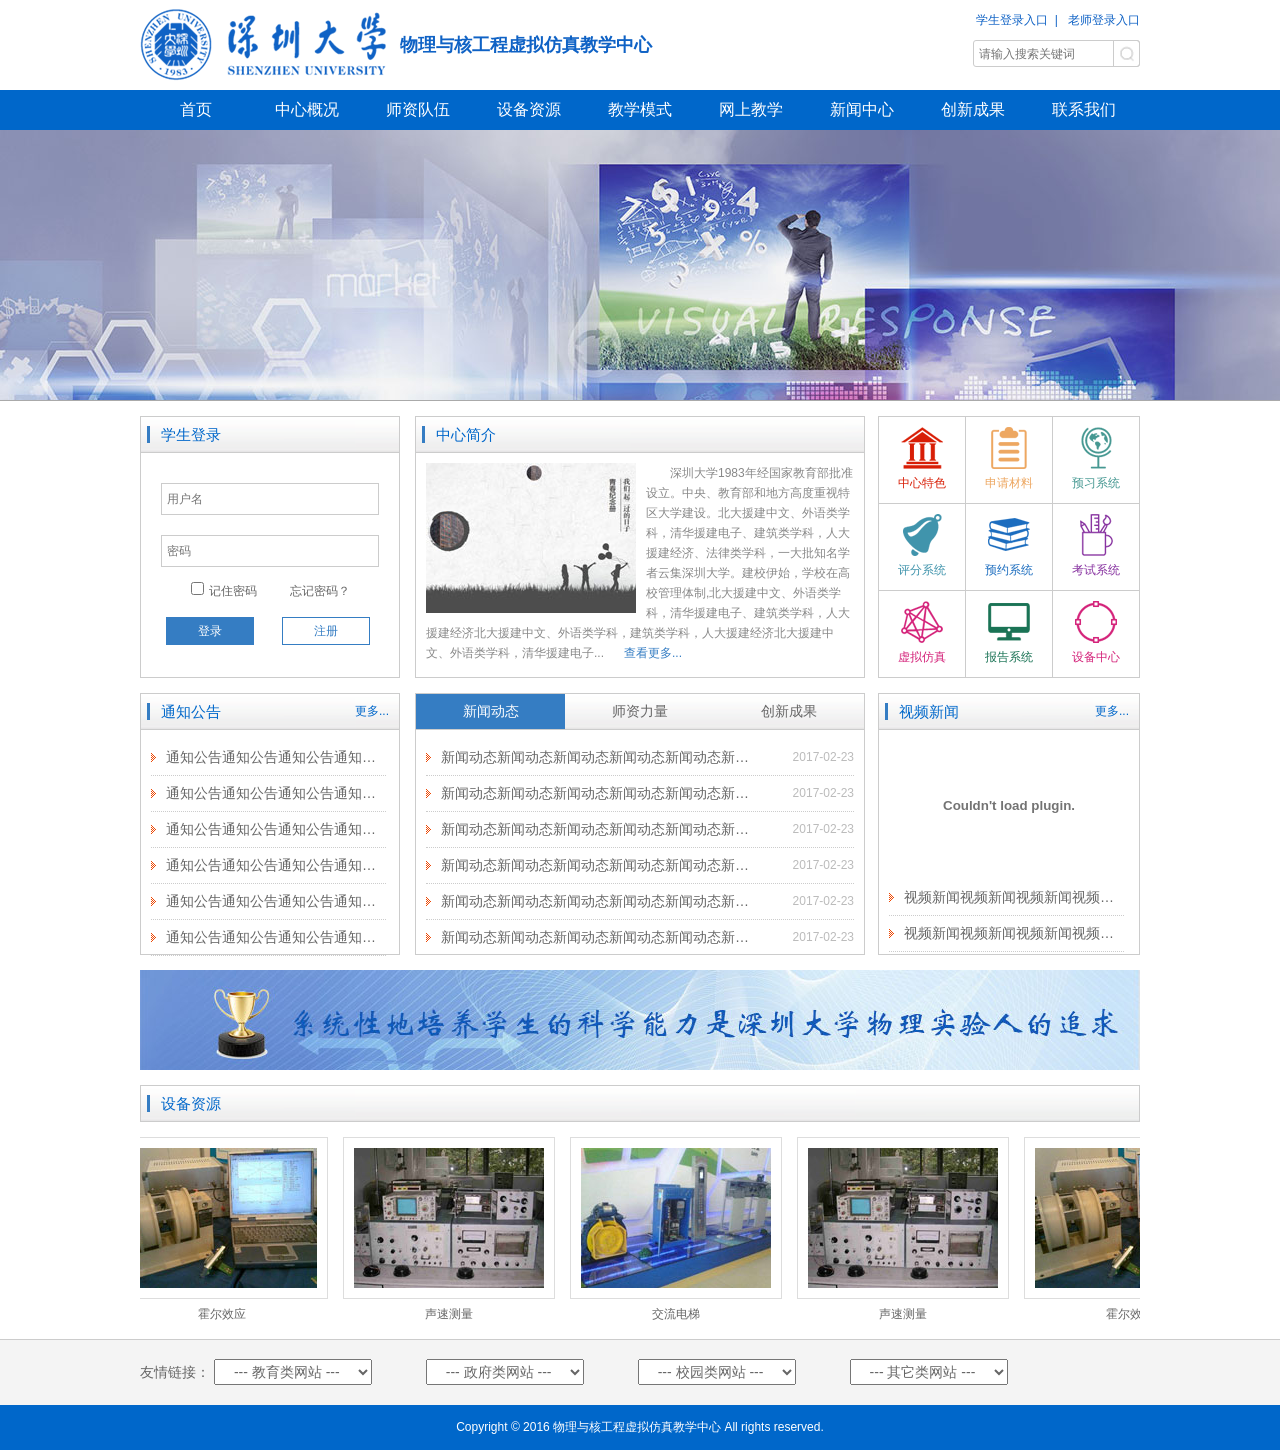
<file: index2.html>
<!doctype html>
<html>
<head>
<meta charset="utf-8">
<title>深圳大学物理与核工程虚拟仿真教学中心</title>
<link rel="stylesheet" href="css/style.css" type="text/css" media="all"/>
<script src="js/jquery-1.8.3.min.js"></script>
<script type="text/javascript">
//图片滚动 调用方法 imgscroll({speed: 30,amount: 1,dir: "up"});
$.fn.imgscroll = function(o){
	var defaults = {
		speed: 40,
		amount: 0,
		width: 1,
		dir: "left"
	};
	o = $.extend(defaults, o);
	
	return this.each(function(){
		var _li = $("li", this);
		_li.parent().parent().css({overflow: "hidden", position: "relative"}); //div
		_li.parent().css({margin: "0", padding: "0", overflow: "hidden", position: "relative", "list-style": "none"}); //ul
		_li.css({position: "relative", overflow: "hidden"}); //li
		if(o.dir == "left") _li.css({float: "left"});
		
		//初始大小
		var _li_size = 0;
		for(var i=0; i<_li.size(); i++)
			_li_size += o.dir == "left" ? _li.eq(i).outerWidth(true) : _li.eq(i).outerHeight(true);
		
		//循环所需要的元素
		if(o.dir == "left") _li.parent().css({width: (_li_size*3)+"px"});
		_li.parent().empty().append(_li.clone()).append(_li.clone()).append(_li.clone());
		_li = $("li", this);

		//滚动
		var _li_scroll = 0;
		function goto(){
			_li_scroll += o.width;
			if(_li_scroll > _li_size)
			{
				_li_scroll = 0;
				_li.parent().css(o.dir == "left" ? { left : -_li_scroll } : { top : -_li_scroll });
				_li_scroll += o.width;
			}
				_li.parent().animate(o.dir == "left" ? { left : -_li_scroll } : { top : -_li_scroll }, o.amount);
		}
		
		//开始
		var move = setInterval(function(){ goto(); }, o.speed);
		_li.parent().hover(function(){
			clearInterval(move);
		},function(){
			clearInterval(move);
			move = setInterval(function(){ goto(); }, o.speed);
		});
	});
};
//友情链接下拉框跳转弹出新窗口
function frlink(selObj){
window.open(selObj.options[selObj.selectedIndex].value);}
</script>
</head>

<body>
<div id="hearder2" class="clearfix">
	<div class="logo">
   	  <img src="images/logo.png">
  </div>
  <div class="logo-name">物理与核工程虚拟仿真教学中心</div>
    <div class="form-tools">
   	  <form id="search" name="search" method="post">
      	<div class="tools-link">
        	<a href="login.html" target="_blank">学生登录入口</a>&nbsp;&nbsp;|&nbsp;&nbsp;
        	<a href="login.html" target="_blank">老师登录入口</a>
        </div>
        <div class="search-box">
            <input type="text" name="textfield" id="textfield" class="input-text" placeholder="请输入搜索关键词">
            <input type="image" src="images/search.png" class="input-submit" />
        </div>
  	  </form>
    </div>
</div>
<div id="menu-box" class="clearfix">
	<ul>
    	<li><a href="index2.html">首页</a></li>
        <li><a href="detail2.html">中心概况</a></li>
        <li><a href="list-pic2.html">师资队伍</a></li>
        <li><a href="list-pic2.html">设备资源</a></li>
        <li><a href="detail2.html">教学模式</a></li>
        <li><a href="form2.html">网上教学</a></li>
        <li><a href="list-text2.html">新闻中心</a></li>
        <li><a href="list-text2.html">创新成果</a></li>
        <li><a href="detail2.html">联系我们</a></li>
    </ul>
</div>
<div id="slider-box" style="background:url(images/slider2.jpg) center center;"></div>
<!-- div1 -->
<div id="div1" class="clearfix">
	<div class="left260">
   	  <div class="title-box">学生登录</div>
      <form id="form1" name="form1" method="post" action="login.html">
        <input type="text" name="textfield2" id="textfield2" placeholder="用户名" class="uname">
        <input type="password" name="password" id="password" placeholder="密码" class="upass">
        <div class="t-link">
            <input type="checkbox" name="checkbox" id="checkbox" class="chek">记住密码
            <a href="forgetpass.html" target="_blank">忘记密码？</a>
        </div>
        <input type="submit" name="submit" id="submit" value="登录" class="input-login">
        <input type="button" name="button" id="button" value="注册" class="input-but" onClick="window.open('register.html')">
      </form>
    </div>
	<div class="center450">
    	<div class="title-box">中心简介</div>
        <p><img src="images/p-img.jpg" align="left">深圳大学1983年经国家教育部批准设立。中央、教育部和地方高度重视特区大学建设。北大援建中文、外语类学科，清华援建电子、建筑类学科，人大援建经济、法律类学科，一大批知名学者云集深圳大学。建校伊始，学校在高校管理体制,北大援建中文、外语类学科，清华援建电子、建筑类学科，人大援建经济北大援建中文、外语类学科，建筑类学科，人大援建经济北大援建中文、外语类学科，清华援建电子...<a href="detail2.html">查看更多...</a></p>
    </div>
	<div class="right260">
    	<ul>
        	<li>
            	<a href="detail2.html" title="中心特色"><img src="images/icon-1.png"></a><br />
                <a href="detail2.html" style="color:#d81e06;">中心特色</a>
            </li>
        	<li>
            	<a href="form2.html" title="申请材料"><img src="images/icon-2.png"></a><br />
                <a href="form2.html" style="color:#eda761;">申请材料</a>
            </li>
        	<li>
            	<a href="form2.html" title="预习系统"><img src="images/icon-3.png"></a><br />
                <a href="form2.html" style="color:#469892;">预习系统</a>
            </li>
        	<li>
            	<a href="form2.html" title="评分系统"><img src="images/icon-4.png"></a><br />
                <a href="form2.html" style="color:#4094ac;">评分系统</a>
            </li>
        	<li>
            	<a href="form2.html" title="预约系统"><img src="images/icon-5.png"></a><br />
                <a href="form2.html" style="color:#1c6dbf;">预约系统</a>
            </li>
        	<li>
            	<a href="form2.html" title="考试系统"><img src="images/icon-6.png"></a><br />
                <a href="form2.html" style="color:#86309f;">考试系统</a>
            </li>
        	<li>
            	<a href="form2.html" title="虚拟仿真"><img src="images/icon-7.png"></a><br />
                <a href="form2.html" style="color:#d4237a;">虚拟仿真</a>
            </li>
        	<li>
            	<a href="form2.html" title="报告系统"><img src="images/icon-8.png"></a><br />
                <a href="form2.html" style="color:#1a7355;">报告系统</a>
            </li>
        	<li>
            	<a href="form2.html" title="设备中心"><img src="images/icon-9.png"></a><br />
                <a href="form2.html" style="color:#d4237a;">设备中心</a>
            </li>
        </ul>
    </div>
</div>
<!-- div2 -->
<div id="div2" class="clearfix">
	<div class="left260">
    	<div class="title-box">通知公告<a href="list-text2.html" class="title-more">更多...</a></div>
            <ul>
                <li><a href="detail2.html">通知公告通知公告通知公告通知公告通知公告通知公告</a></li>
                <li><a href="detail2.html">通知公告通知公告通知公告通知公告通知公告通知公告</a></li>
                <li><a href="detail2.html">通知公告通知公告通知公告通知公告通知公告通知公告</a></li>
                <li><a href="detail2.html">通知公告通知公告通知公告通知公告通知公告通知公告</a></li>
                <li><a href="detail2.html">通知公告通知公告通知公告通知公告通知公告通知公告</a></li>
                <li><a href="detail2.html">通知公告通知公告通知公告通知公告通知公告通知公告</a></li>
            </ul>
    </div>
    <div class="center450">
        <div class="tabbox">
            <div class="tab">
                <a href="list-text2.html" class="on">新闻动态</a>
                <a href="list-pic2.html">师资力量</a>
                <a href="detail2.html">创新成果</a>
              </div>
            <div class="content">
                    <div style="display:block;" class="tb">
                    	<ul>
                        	<li><a href="detail2.html">新闻动态新闻动态新闻动态新闻动态新闻动态新闻动态新闻动态新闻动态</a><span>2017-02-23</span></li>
                            <li><a href="detail2.html">新闻动态新闻动态新闻动态新闻动态新闻动态新闻动态新闻动态新闻动态</a><span>2017-02-23</span></li>
                        	<li><a href="detail2.html">新闻动态新闻动态新闻动态新闻动态新闻动态新闻动态新闻动态新闻动态</a><span>2017-02-23</span></li>
                            <li><a href="detail2.html">新闻动态新闻动态新闻动态新闻动态新闻动态新闻动态新闻动态新闻动态</a><span>2017-02-23</span></li>
                        	<li><a href="detail2.html">新闻动态新闻动态新闻动态新闻动态新闻动态新闻动态新闻动态新闻动态</a><span>2017-02-23</span></li>
                            <li><a href="detail2.html">新闻动态新闻动态新闻动态新闻动态新闻动态新闻动态新闻动态新闻动态</a><span>2017-02-23</span></li>
                        </ul>
                    </div>
                    <div class="tb">
                    	<ul>
                        	<li><a href="detail2.html">师资力量师资力量师资力量师资力量师资力量师资力量师资力量师资力量</a><span>2017-02-23</span></li>
                            <li><a href="detail2.html">师资力量师资力量师资力量师资力量师资力量师资力量师资力量师资力量</a><span>2017-02-23</span></li>
                        	<li><a href="detail2.html">师资力量师资力量师资力量师资力量师资力量师资力量师资力量师资力量</a><span>2017-02-23</span></li>
                            <li><a href="detail2.html">师资力量师资力量师资力量师资力量师资力量师资力量师资力量师资力量</a><span>2017-02-23</span></li>
                        	<li><a href="detail2.html">师资力量师资力量师资力量师资力量师资力量师资力量师资力量师资力量</a><span>2017-02-23</span></li>
                            <li><a href="detail2.html">师资力量师资力量师资力量师资力量师资力量师资力量师资力量师资力量</a><span>2017-02-23</span></li>
                        </ul>
                    </div>
                    <div class="tb">
                    	<ul>
                        	<li><a href="detail2.html">创新成果创新成果创新成果创新成果创新成果创新成果创新成果创新成果</a><span>2017-02-23</span></li>
                            <li><a href="detail2.html">创新成果创新成果创新成果创新成果创新成果创新成果创新成果创新成果</a><span>2017-02-23</span></li>
                        	<li><a href="detail2.html">创新成果创新成果创新成果创新成果创新成果创新成果创新成果创新成果</a><span>2017-02-23</span></li>
                            <li><a href="detail2.html">创新成果创新成果创新成果创新成果创新成果创新成果创新成果创新成果</a><span>2017-02-23</span></li>
                        	<li><a href="detail2.html">创新成果创新成果创新成果创新成果创新成果创新成果创新成果创新成果</a><span>2017-02-23</span></li>
                            <li><a href="detail2.html">创新成果创新成果创新成果创新成果创新成果创新成果创新成果创新成果</a><span>2017-02-23</span></li>
                        </ul>

                    </div>
            </div>
        </div>
    </div>
    <div class="right260">
    	<div class="title-box">视频新闻<a href="list-pic2.html" class="title-more">更多...</a></div>
        <div class="video-box">
			<embed src='http://player.youku.com/player.php/sid/XMjUyNDc5MDYwMA==/v.swf' allowFullScreen='true' quality='high' width='260' height='150' align='middle' allowScriptAccess='always' type='application/x-shockwave-flash'></embed>
        </div>
        <ul>
            <li><a href="detail2.html">视频新闻视频新闻视频新闻视频新闻视频新闻视频新闻</a></li>
            <li><a href="detail2.html">视频新闻视频新闻视频新闻视频新闻视频新闻视频新闻</a></li>
            <li><a href="detail2.html">视频新闻视频新闻视频新闻视频新闻视频新闻视频新闻</a></li>
            <li><a href="detail2.html">视频新闻视频新闻视频新闻视频新闻视频新闻视频新闻</a></li>
            <li><a href="detail2.html">视频新闻视频新闻视频新闻视频新闻视频新闻视频新闻</a></li>
            <li><a href="detail2.html">视频新闻视频新闻视频新闻视频新闻视频新闻视频新闻</a></li>
        </ul>
    </div>
</div>
<script>
$(function(){
	$(".tabbox .tab a").mouseover(function(){
		$(this).addClass('on').siblings().removeClass('on');
		var index = $(this).index();
		number = index;
		$('.tabbox .content .tb').hide();
		$('.tabbox .content .tb:eq('+index+')').show();
	});
	
	var auto = 1;  //等于1则自动切换，其他任意数字则不自动切换
	if(auto ==1){
		var number = 0;
		var maxNumber = $('.tabbox .tab a').length;
		function autotab(){
			number++;
			number == maxNumber? number = 0 : number;
			$('.tabbox .tab a:eq('+number+')').addClass('on').siblings().removeClass('on');
			$('.tabbox .content .tb:eq('+number+')').show().siblings().hide();
		}
		var tabChange = setInterval(autotab,3000);
		//鼠标悬停暂停切换
		$('.tabbox').mouseover(function(){
			clearInterval(tabChange);
		});
		$('.tabbox').mouseout(function(){
			tabChange = setInterval(autotab,3000);
		});
	  }
});
</script>
<!-- div3 -->
<div id="div3"><img src="images/pop100.jpg"></div>
<div id="div4">
	<div class="title-box">设备资源</div>
</div>
<div class="scrollleft clearfix">
	<ul>
		<li>
			<a href="detail2.html"><img alt="霍尔效应" src="images/a1.jpg"/></a>
			<span>霍尔效应</span>
		</li>
		<li>
			<a href="detail2.html"><img alt="声速测量" src="images/a2.jpg"/></a>
			<span>声速测量</span>
		</li>
		<li>
			<a href="detail2.html"><img alt="交流电梯" src="images/a3.jpg"/></a>
			<span>交流电梯</span>
		</li>
		<li>
			<a href="detail2.html"><img alt="声速测量" src="images/a2.jpg"/></a>
			<span>声速测量</span>
		</li>
	</ul>
</div>
<script type="text/javascript">
$(document).ready(function(){

	$(".scrollleft").imgscroll({
		speed: 40,    //图片滚动速度
		amount: 0,    //图片滚动过渡时间
		width: 1,     //图片滚动步数
		dir: "left"   // "left" 或 "up" 向左或向上滚动
	});
	
});
</script> 
<!-- div5 -->
<div id="div5" class="clearfix">
    <div class="link-box">
    	<span>友情链接：</span>
        <select onChange="frlink(this)" name="select" class="select-link">
            <option selected>--- 教育类网站 ---</option>
            <option value="http://www.veryhuo.com">烈火网</option>
            <option value="http://www.sina.com.cn">新浪网</option>
            <option value="http://www.163.com">网易</option>
        </select>
        <select onChange="frlink(this)" name="select" class="select-link">
            <option selected>--- 政府类网站 ---</option>
            <option value="http://www.china.com">中华网</option>
            <option value="http://www.sina.com.cn">新浪网</option>
            <option value="http://www.163.com">网易</option>
        </select>
        <select onChange="frlink(this)" name="select" class="select-link">
            <option selected>--- 校园类网站 ---</option>
            <option value="http://www.veryhuo.com">烈火网</option>
            <option value="http://www.sina.com.cn">新浪网</option>
            <option value="http://www.163.com">网易</option>
        </select>
        <select onChange="frlink(this)" name="select" class="select-link">
            <option selected>--- 其它类网站 ---</option>
            <option value="http://www.veryhuo.com">烈火网</option>
            <option value="http://www.sina.com.cn">新浪网</option>
            <option value="http://www.163.com">网易</option>
        </select>
    </div>
</div>
<div id="div6">Copyright &copy; 2016 物理与核工程虚拟仿真教学中心 All rights reserved.</div>
</body>
</html>
</file>
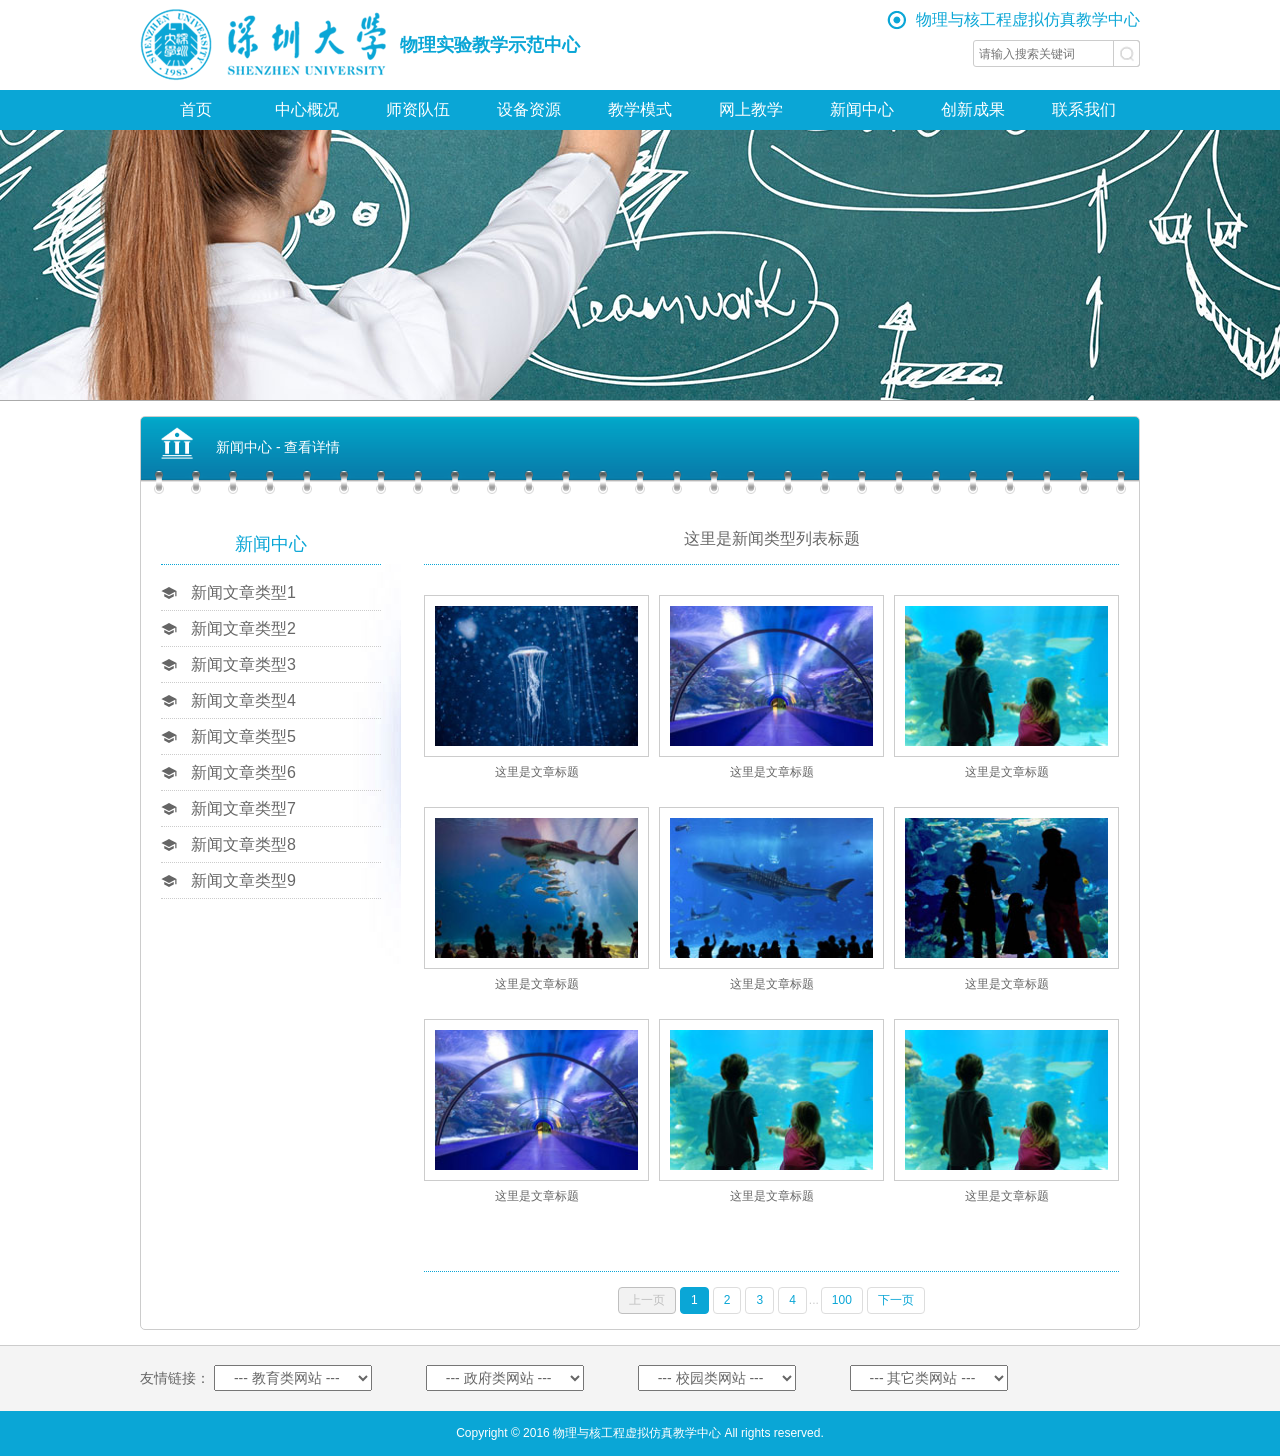
<file: list-pic1.html>
<!doctype html>
<html>
<head>
<meta charset="utf-8">
<title>深圳大学物理与核工程虚拟仿真教学中心</title>
<link rel="stylesheet" href="css/style1.css" type="text/css" media="all"/>
</head>

<body>
<div id="hearder2" class="clearfix">
	<div class="logo">
   	  <img src="images/logo1.png">
  </div>
  <div class="logo-name">物理实验教学示范中心</div>
  <div class="form-tools">
   	  <form id="search" name="search" method="post">
      	<div class="tools-link">
        	<a href="index2.html" target="_blank">物理与核工程虚拟仿真教学中心</a>
        </div>
        <div class="search-box">
            <input type="text" name="textfield" id="textfield" class="input-text" placeholder="请输入搜索关键词">
            <input type="image" src="images/search.png" class="input-submit" />
        </div>
  	  </form>
    </div>
</div>
<div id="menu-box" class="clearfix">
	<ul>
    	<li><a href="index.html">首页</a></li>
        <li><a href="detail1.html">中心概况</a></li>
        <li><a href="list-pic1.html">师资队伍</a></li>
        <li><a href="list-pic1.html">设备资源</a></li>
        <li><a href="detail1.html">教学模式</a></li>
        <li><a href="form1.html">网上教学</a></li>
        <li><a href="list-text1.html">新闻中心</a></li>
        <li><a href="list-text1.html">创新成果</a></li>
        <li><a href="detail1.html">联系我们</a></li>
    </ul>
</div>
<div id="slider-box" style="background:url(images/slider4.jpg) center center;"></div>
<!-- detail -->
<div id="detail2-box" class="clearfix">
	<div class="tit-80"><a href="list-text1.html">新闻中心</a> - 查看详情</div>
    <div class="tabula-box">
    	<div class="max-tit">新闻中心</div>
        <ul>
            <li><a href="list-text1.html">新闻文章类型1</a></li>
            <li><a href="list-text1.html">新闻文章类型2</a></li>
            <li><a href="list-text1.html">新闻文章类型3</a></li>
            <li><a href="list-text1.html">新闻文章类型4</a></li>
            <li><a href="list-text1.html">新闻文章类型5</a></li>
            <li><a href="list-text1.html">新闻文章类型6</a></li>
            <li><a href="list-text1.html">新闻文章类型7</a></li>
            <li><a href="list-text1.html">新闻文章类型8</a></li>
            <li><a href="list-text1.html">新闻文章类型9</a></li>
        </ul>
    </div>
    
    <div class="content-box">
    	<h1>这里是新闻类型列表标题</h1>
        <ul class="clearfix" style=" width:705px; margin-left:-10px;">
            <li class="pic">
            	<div class="img-box">
                	<a href="detail1.html">
                		<img src="images/b1.jpg">
                    </a>
                </div>
                <h3><a href="detail1.html">这里是文章标题</a></h3>
            </li>
            <li class="pic">
            	<div class="img-box">
                	<a href="detail1.html">
                		<img src="images/b2.jpg">
                    </a>
                </div>
                <h3><a href="detail1.html">这里是文章标题</a></h3>
            </li>
            <li class="pic">
            	<div class="img-box">
                	<a href="detail1.html">
                		<img src="images/b3.jpg">
                    </a>
                </div>
                <h3><a href="detail1.html">这里是文章标题</a></h3>
            </li>
            <li class="pic">
            	<div class="img-box">
                	<a href="detail1.html">
                		<img src="images/b4.jpg">
                    </a>
                </div>
                <h3><a href="detail1.html">这里是文章标题</a></h3>
            </li>
            <li class="pic">
            	<div class="img-box">
                	<a href="detail1.html">
                		<img src="images/b5.jpg">
                    </a>
                </div>
                <h3><a href="detail1.html">这里是文章标题</a></h3>
            </li>
            <li class="pic">
            	<div class="img-box">
                	<a href="detail1.html">
                		<img src="images/b6.jpg">
                    </a>
                </div>
                <h3><a href="detail1.html">这里是文章标题</a></h3>
            </li>
            <li class="pic">
            	<div class="img-box">
                	<a href="detail1.html">
                		<img src="images/b2.jpg">
                    </a>
                </div>
                <h3><a href="detail1.html">这里是文章标题</a></h3>
            </li>
            <li class="pic">
            	<div class="img-box">
                	<a href="detail1.html">
                		<img src="images/b3.jpg">
                    </a>
                </div>
                <h3><a href="detail1.html">这里是文章标题</a></h3>
            </li>
            <li class="pic">
            	<div class="img-box">
                	<a href="detail1.html">
                		<img src="images/b3.jpg">
                    </a>
                </div>
                <h3><a href="detail1.html">这里是文章标题</a></h3>
            </li>

        </ul>
        <div class="tcdPageCode"></div>
    </div>
</div>
<!-- div5 -->
<div id="div5" class="clearfix">
    <div class="link-box">
    	<span>友情链接：</span>
        <select onChange="frlink(this)" name="select" class="select-link">
            <option selected>--- 教育类网站 ---</option>
            <option value="http://www.veryhuo.com">烈火网</option>
            <option value="http://www.sina.com.cn">新浪网</option>
            <option value="http://www.163.com">网易</option>
        </select>
        <select onChange="frlink(this)" name="select" class="select-link">
            <option selected>--- 政府类网站 ---</option>
            <option value="http://www.china.com">中华网</option>
            <option value="http://www.sina.com.cn">新浪网</option>
            <option value="http://www.163.com">网易</option>
        </select>
        <select onChange="frlink(this)" name="select" class="select-link">
            <option selected>--- 校园类网站 ---</option>
            <option value="http://www.veryhuo.com">烈火网</option>
            <option value="http://www.sina.com.cn">新浪网</option>
            <option value="http://www.163.com">网易</option>
        </select>
        <select onChange="frlink(this)" name="select" class="select-link">
            <option selected>--- 其它类网站 ---</option>
            <option value="http://www.veryhuo.com">烈火网</option>
            <option value="http://www.sina.com.cn">新浪网</option>
            <option value="http://www.163.com">网易</option>
        </select>
    </div>
</div>
<div id="div6">Copyright &copy; 2016 物理与核工程虚拟仿真教学中心 All rights reserved.</div>
<script src="js/jquery-1.8.3.min.js"></script>
<script src="js/jquery.page.js"></script>
<script>
    $(".tcdPageCode").createPage({
        pageCount:100,
        current:1,
        backFn:function(p){
            //console.log(p);
        }
    });
</script>

</body>
</html>
</file>
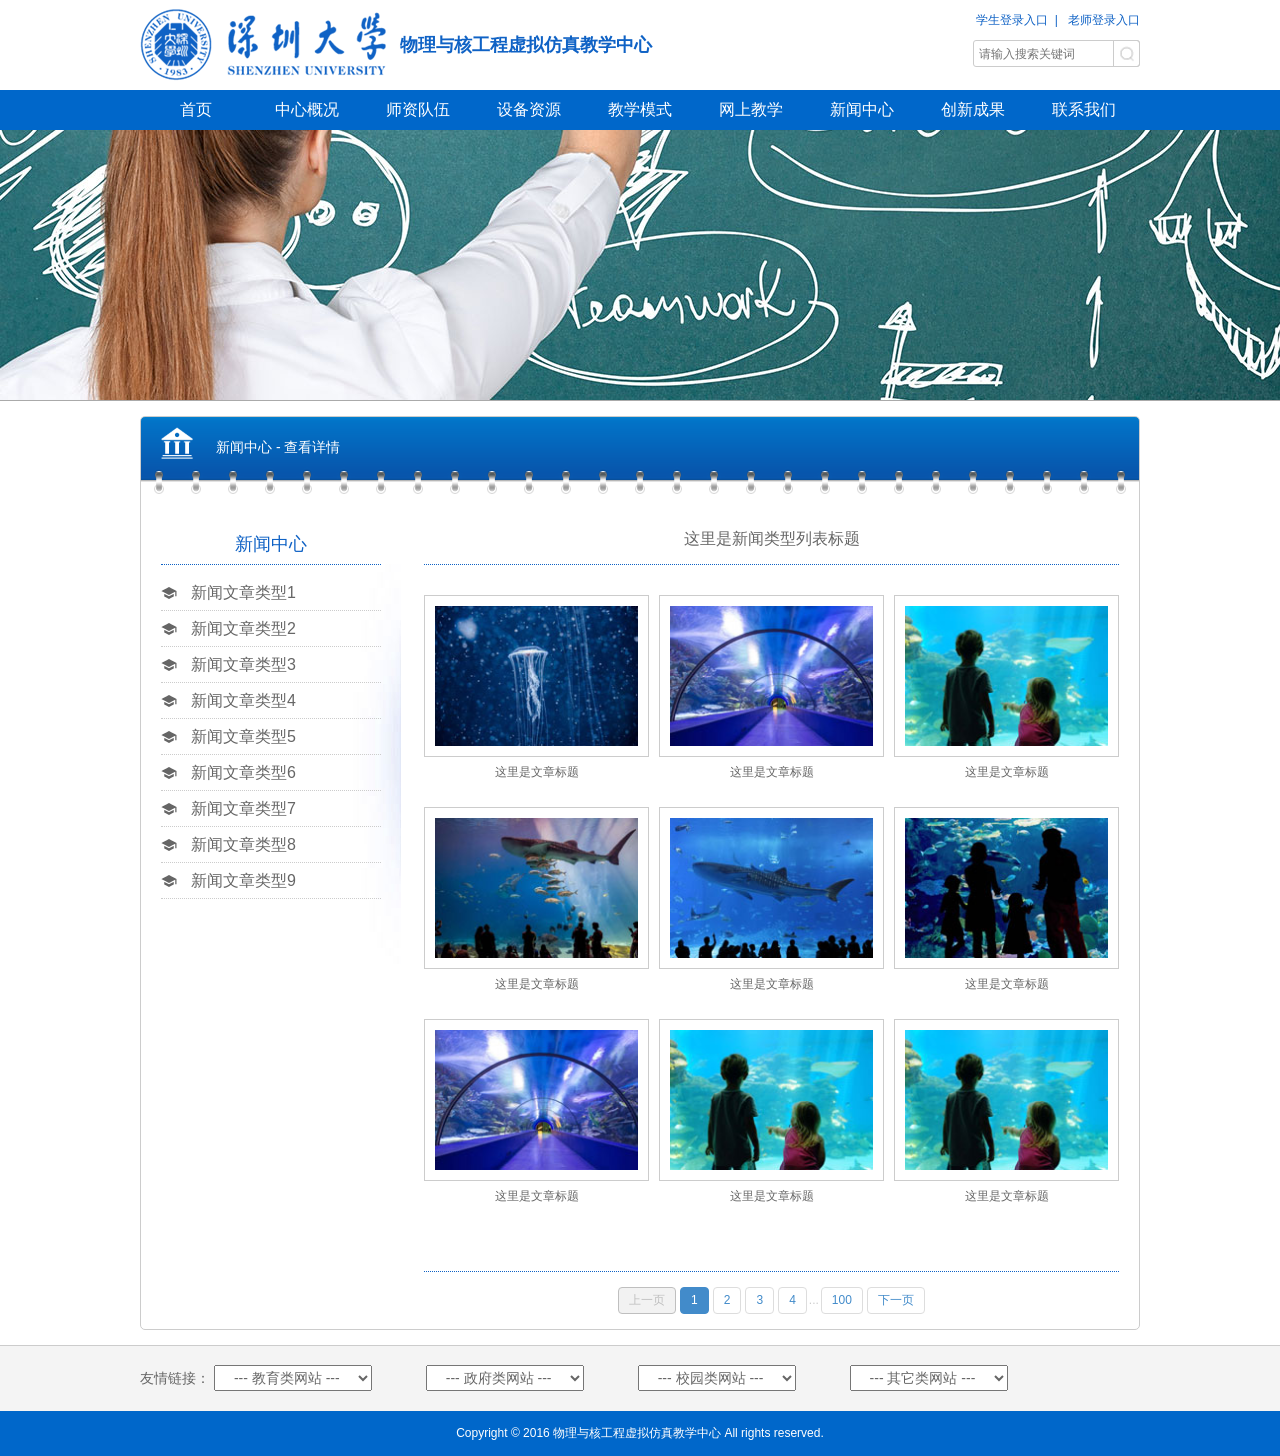
<file: list-pic2.html>
<!doctype html>
<html>
<head>
<meta charset="utf-8">
<title>深圳大学物理与核工程虚拟仿真教学中心</title>
<link rel="stylesheet" href="css/style.css" type="text/css" media="all"/>
</head>

<body>
<div id="hearder2" class="clearfix">
	<div class="logo">
   	  <img src="images/logo.png">
  </div>
  <div class="logo-name">物理与核工程虚拟仿真教学中心</div>
    <div class="form-tools">
   	  <form id="search" name="search" method="post">
      	<div class="tools-link">
        	<a href="login.html" target="_blank">学生登录入口</a>&nbsp;&nbsp;|&nbsp;&nbsp;
        	<a href="login.html" target="_blank">老师登录入口</a>
        </div>
        <div class="search-box">
            <input type="text" name="textfield" id="textfield" class="input-text" placeholder="请输入搜索关键词">
            <input type="image" src="images/search.png" class="input-submit" />
        </div>
  	  </form>
    </div>
</div>
<div id="menu-box" class="clearfix">
	<ul>
    	<li><a href="index2.html">首页</a></li>
        <li><a href="detail2.html">中心概况</a></li>
        <li><a href="list-pic2.html">师资队伍</a></li>
        <li><a href="list-pic2.html">设备资源</a></li>
        <li><a href="detail2.html">教学模式</a></li>
        <li><a href="form2.html">网上教学</a></li>
        <li><a href="list-text2.html">新闻中心</a></li>
        <li><a href="list-text2.html">创新成果</a></li>
        <li><a href="detail2.html">联系我们</a></li>
    </ul>
</div>

<div id="slider-box" style="background:url(images/slider4.jpg) center center;"></div>
<!-- detail -->
<div id="detail2-box" class="clearfix">
	<div class="tit-80"><a href="list-text2.html">新闻中心</a> - 查看详情</div>
    <div class="tabula-box">
    	<div class="max-tit">新闻中心</div>
        <ul>
            <li><a href="#">新闻文章类型1</a></li>
            <li><a href="#">新闻文章类型2</a></li>
            <li><a href="#">新闻文章类型3</a></li>
            <li><a href="#">新闻文章类型4</a></li>
            <li><a href="#">新闻文章类型5</a></li>
            <li><a href="#">新闻文章类型6</a></li>
            <li><a href="#">新闻文章类型7</a></li>
            <li><a href="#">新闻文章类型8</a></li>
            <li><a href="#">新闻文章类型9</a></li>
        </ul>
    </div>
    
    <div class="content-box">
    	<h1>这里是新闻类型列表标题</h1>
        <ul class="clearfix" style=" width:705px; margin-left:-10px;">
            <li class="pic">
            	<div class="img-box">
                	<a href="detail2.html">
                		<img src="images/b1.jpg">
                    </a>
                </div>
                <h3><a href="detail2.html">这里是文章标题</a></h3>
            </li>
            <li class="pic">
            	<div class="img-box">
                	<a href="detail2.html">
                		<img src="images/b2.jpg">
                    </a>
                </div>
                <h3><a href="detail2.html">这里是文章标题</a></h3>
            </li>
            <li class="pic">
            	<div class="img-box">
                	<a href="detail2.html">
                		<img src="images/b3.jpg">
                    </a>
                </div>
                <h3><a href="detail2.html">这里是文章标题</a></h3>
            </li>
            <li class="pic">
            	<div class="img-box">
                	<a href="detail2.html">
                		<img src="images/b4.jpg">
                    </a>
                </div>
                <h3><a href="detail2.html">这里是文章标题</a></h3>
            </li>
            <li class="pic">
            	<div class="img-box">
                	<a href="detail2.html">
                		<img src="images/b5.jpg">
                    </a>
                </div>
                <h3><a href="detail2.html">这里是文章标题</a></h3>
            </li>
            <li class="pic">
            	<div class="img-box">
                	<a href="detail2.html">
                		<img src="images/b6.jpg">
                    </a>
                </div>
                <h3><a href="detail2.html">这里是文章标题</a></h3>
            </li>
            <li class="pic">
            	<div class="img-box">
                	<a href="detail2.html">
                		<img src="images/b2.jpg">
                    </a>
                </div>
                <h3><a href="detail2.html">这里是文章标题</a></h3>
            </li>
            <li class="pic">
            	<div class="img-box">
                	<a href="detail2.html">
                		<img src="images/b3.jpg">
                    </a>
                </div>
                <h3><a href="detail2.html">这里是文章标题</a></h3>
            </li>
            <li class="pic">
            	<div class="img-box">
                	<a href="detail2.html">
                		<img src="images/b3.jpg">
                    </a>
                </div>
                <h3><a href="detail2.html">这里是文章标题</a></h3>
            </li>

        </ul>
        <div class="tcdPageCode"></div>
    </div>
</div>
<!-- div5 -->
<div id="div5" class="clearfix">
    <div class="link-box">
    	<span>友情链接：</span>
        <select onChange="frlink(this)" name="select" class="select-link">
            <option selected>--- 教育类网站 ---</option>
            <option value="http://www.veryhuo.com">烈火网</option>
            <option value="http://www.sina.com.cn">新浪网</option>
            <option value="http://www.163.com">网易</option>
        </select>
        <select onChange="frlink(this)" name="select" class="select-link">
            <option selected>--- 政府类网站 ---</option>
            <option value="http://www.china.com">中华网</option>
            <option value="http://www.sina.com.cn">新浪网</option>
            <option value="http://www.163.com">网易</option>
        </select>
        <select onChange="frlink(this)" name="select" class="select-link">
            <option selected>--- 校园类网站 ---</option>
            <option value="http://www.veryhuo.com">烈火网</option>
            <option value="http://www.sina.com.cn">新浪网</option>
            <option value="http://www.163.com">网易</option>
        </select>
        <select onChange="frlink(this)" name="select" class="select-link">
            <option selected>--- 其它类网站 ---</option>
            <option value="http://www.veryhuo.com">烈火网</option>
            <option value="http://www.sina.com.cn">新浪网</option>
            <option value="http://www.163.com">网易</option>
        </select>
    </div>
</div>
<div id="div6">Copyright &copy; 2016 物理与核工程虚拟仿真教学中心 All rights reserved.</div>
<script src="js/jquery-1.8.3.min.js"></script>
<script src="js/jquery.page.js"></script>
<script>
    $(".tcdPageCode").createPage({
        pageCount:100,
        current:1,
        backFn:function(p){
            //console.log(p);
        }
    });
</script>

</body>
</html>
</file>
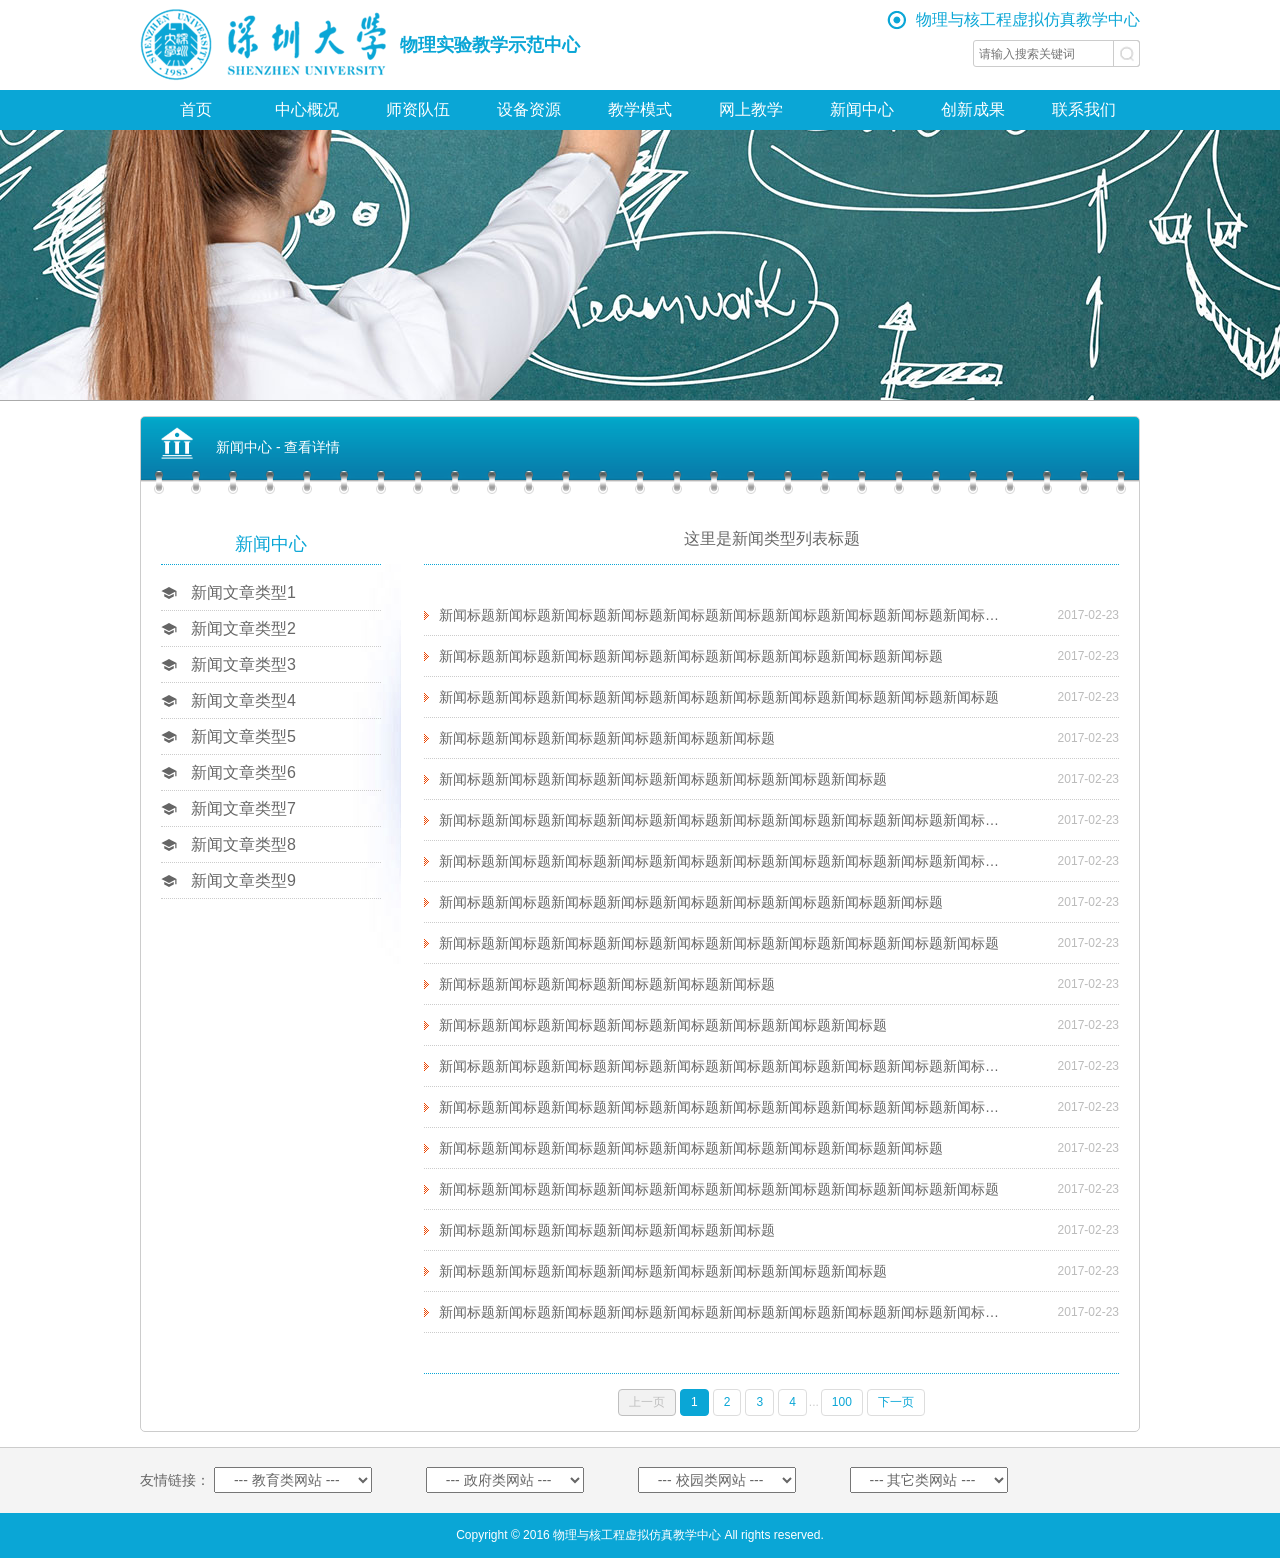
<file: list-text1.html>
<!doctype html>
<html>
<head>
<meta charset="utf-8">
<title>深圳大学物理与核工程虚拟仿真教学中心</title>
<link rel="stylesheet" href="css/style1.css" type="text/css" media="all"/>
</head>

<body>
<div id="hearder2" class="clearfix">
	<div class="logo">
   	  <img src="images/logo1.png">
  </div>
  <div class="logo-name">物理实验教学示范中心</div>
  <div class="form-tools">
   	  <form id="search" name="search" method="post">
      	<div class="tools-link">
        	<a href="index2.html" target="_blank">物理与核工程虚拟仿真教学中心</a>
        </div>
        <div class="search-box">
            <input type="text" name="textfield" id="textfield" class="input-text" placeholder="请输入搜索关键词">
            <input type="image" src="images/search.png" class="input-submit" />
        </div>
  	  </form>
    </div>
</div>
<div id="menu-box" class="clearfix">
	<ul>
    	<li><a href="index.html">首页</a></li>
        <li><a href="detail1.html">中心概况</a></li>
        <li><a href="list-pic1.html">师资队伍</a></li>
        <li><a href="list-pic1.html">设备资源</a></li>
        <li><a href="detail1.html">教学模式</a></li>
        <li><a href="form1.html">网上教学</a></li>
        <li><a href="list-text1.html">新闻中心</a></li>
        <li><a href="list-text1.html">创新成果</a></li>
        <li><a href="detail1.html">联系我们</a></li>
    </ul>
</div>
<div id="slider-box" style="background:url(images/slider4.jpg) center center;"></div>
<!-- detail -->
<div id="detail2-box" class="clearfix">
	<div class="tit-80"><a href="list-text1.html">新闻中心</a> - 查看详情</div>
    <div class="tabula-box">
    	<div class="max-tit">新闻中心</div>
        <ul>
            <li><a href="list-text1.html">新闻文章类型1</a></li>
            <li><a href="list-text1.html">新闻文章类型2</a></li>
            <li><a href="list-text1.html">新闻文章类型3</a></li>
            <li><a href="list-text1.html">新闻文章类型4</a></li>
            <li><a href="list-text1.html">新闻文章类型5</a></li>
            <li><a href="list-text1.html">新闻文章类型6</a></li>
            <li><a href="list-text1.html">新闻文章类型7</a></li>
            <li><a href="list-text1.html">新闻文章类型8</a></li>
            <li><a href="list-text1.html">新闻文章类型9</a></li>
        </ul>
    </div>
    
    <div class="content-box">
    	<h1>这里是新闻类型列表标题</h1>
        <ul>
            <li class="text"><a href="detail1.html">新闻标题新闻标题新闻标题新闻标题新闻标题新闻标题新闻标题新闻标题新闻标题新闻标题新闻标题新闻标题新闻标题新闻标题新闻标题</a><span>2017-02-23</span></li>
            <li class="text"><a href="detail1.html">新闻标题新闻标题新闻标题新闻标题新闻标题新闻标题新闻标题新闻标题新闻标题</a><span>2017-02-23</span></li>
            <li class="text"><a href="detail1.html">新闻标题新闻标题新闻标题新闻标题新闻标题新闻标题新闻标题新闻标题新闻标题新闻标题</a><span>2017-02-23</span></li>
            <li class="text"><a href="detail1.html">新闻标题新闻标题新闻标题新闻标题新闻标题新闻标题</a><span>2017-02-23</span></li>
            <li class="text"><a href="detail1.html">新闻标题新闻标题新闻标题新闻标题新闻标题新闻标题新闻标题新闻标题</a><span>2017-02-23</span></li>
            <li class="text"><a href="detail1.html">新闻标题新闻标题新闻标题新闻标题新闻标题新闻标题新闻标题新闻标题新闻标题新闻标题新闻标题</a><span>2017-02-23</span></li>
            <li class="text"><a href="detail1.html">新闻标题新闻标题新闻标题新闻标题新闻标题新闻标题新闻标题新闻标题新闻标题新闻标题新闻标题新闻标题新闻标题新闻标题新闻标题</a><span>2017-02-23</span></li>
            <li class="text"><a href="detail1.html">新闻标题新闻标题新闻标题新闻标题新闻标题新闻标题新闻标题新闻标题新闻标题</a><span>2017-02-23</span></li>
            <li class="text"><a href="detail1.html">新闻标题新闻标题新闻标题新闻标题新闻标题新闻标题新闻标题新闻标题新闻标题新闻标题</a><span>2017-02-23</span></li>
            <li class="text"><a href="detail1.html">新闻标题新闻标题新闻标题新闻标题新闻标题新闻标题</a><span>2017-02-23</span></li>
            <li class="text"><a href="detail1.html">新闻标题新闻标题新闻标题新闻标题新闻标题新闻标题新闻标题新闻标题</a><span>2017-02-23</span></li>
            <li class="text"><a href="detail1.html">新闻标题新闻标题新闻标题新闻标题新闻标题新闻标题新闻标题新闻标题新闻标题新闻标题新闻标题</a><span>2017-02-23</span></li>
            <li class="text"><a href="detail1.html">新闻标题新闻标题新闻标题新闻标题新闻标题新闻标题新闻标题新闻标题新闻标题新闻标题新闻标题新闻标题新闻标题新闻标题新闻标题</a><span>2017-02-23</span></li>
            <li class="text"><a href="detail1.html">新闻标题新闻标题新闻标题新闻标题新闻标题新闻标题新闻标题新闻标题新闻标题</a><span>2017-02-23</span></li>
            <li class="text"><a href="detail1.html">新闻标题新闻标题新闻标题新闻标题新闻标题新闻标题新闻标题新闻标题新闻标题新闻标题</a><span>2017-02-23</span></li>
            <li class="text"><a href="detail1.html">新闻标题新闻标题新闻标题新闻标题新闻标题新闻标题</a><span>2017-02-23</span></li>
            <li class="text"><a href="detail1.html">新闻标题新闻标题新闻标题新闻标题新闻标题新闻标题新闻标题新闻标题</a><span>2017-02-23</span></li>
            <li class="text"><a href="detail1.html">新闻标题新闻标题新闻标题新闻标题新闻标题新闻标题新闻标题新闻标题新闻标题新闻标题新闻标题</a><span>2017-02-23</span></li>
        </ul>
        <div class="tcdPageCode"></div>
    </div>
</div>
<!-- div5 -->
<div id="div5" class="clearfix">
    <div class="link-box">
    	<span>友情链接：</span>
        <select onChange="frlink(this)" name="select" class="select-link">
            <option selected>--- 教育类网站 ---</option>
            <option value="http://www.veryhuo.com">烈火网</option>
            <option value="http://www.sina.com.cn">新浪网</option>
            <option value="http://www.163.com">网易</option>
        </select>
        <select onChange="frlink(this)" name="select" class="select-link">
            <option selected>--- 政府类网站 ---</option>
            <option value="http://www.china.com">中华网</option>
            <option value="http://www.sina.com.cn">新浪网</option>
            <option value="http://www.163.com">网易</option>
        </select>
        <select onChange="frlink(this)" name="select" class="select-link">
            <option selected>--- 校园类网站 ---</option>
            <option value="http://www.veryhuo.com">烈火网</option>
            <option value="http://www.sina.com.cn">新浪网</option>
            <option value="http://www.163.com">网易</option>
        </select>
        <select onChange="frlink(this)" name="select" class="select-link">
            <option selected>--- 其它类网站 ---</option>
            <option value="http://www.veryhuo.com">烈火网</option>
            <option value="http://www.sina.com.cn">新浪网</option>
            <option value="http://www.163.com">网易</option>
        </select>
    </div>
</div>
<div id="div6">Copyright &copy; 2016 物理与核工程虚拟仿真教学中心 All rights reserved.</div>
<script src="js/jquery-1.8.3.min.js"></script>
<script src="js/jquery.page.js"></script>
<script>
    $(".tcdPageCode").createPage({
        pageCount:100,
        current:1,
        backFn:function(p){
            //console.log(p);
        }
    });
</script>

</body>
</html>
</file>
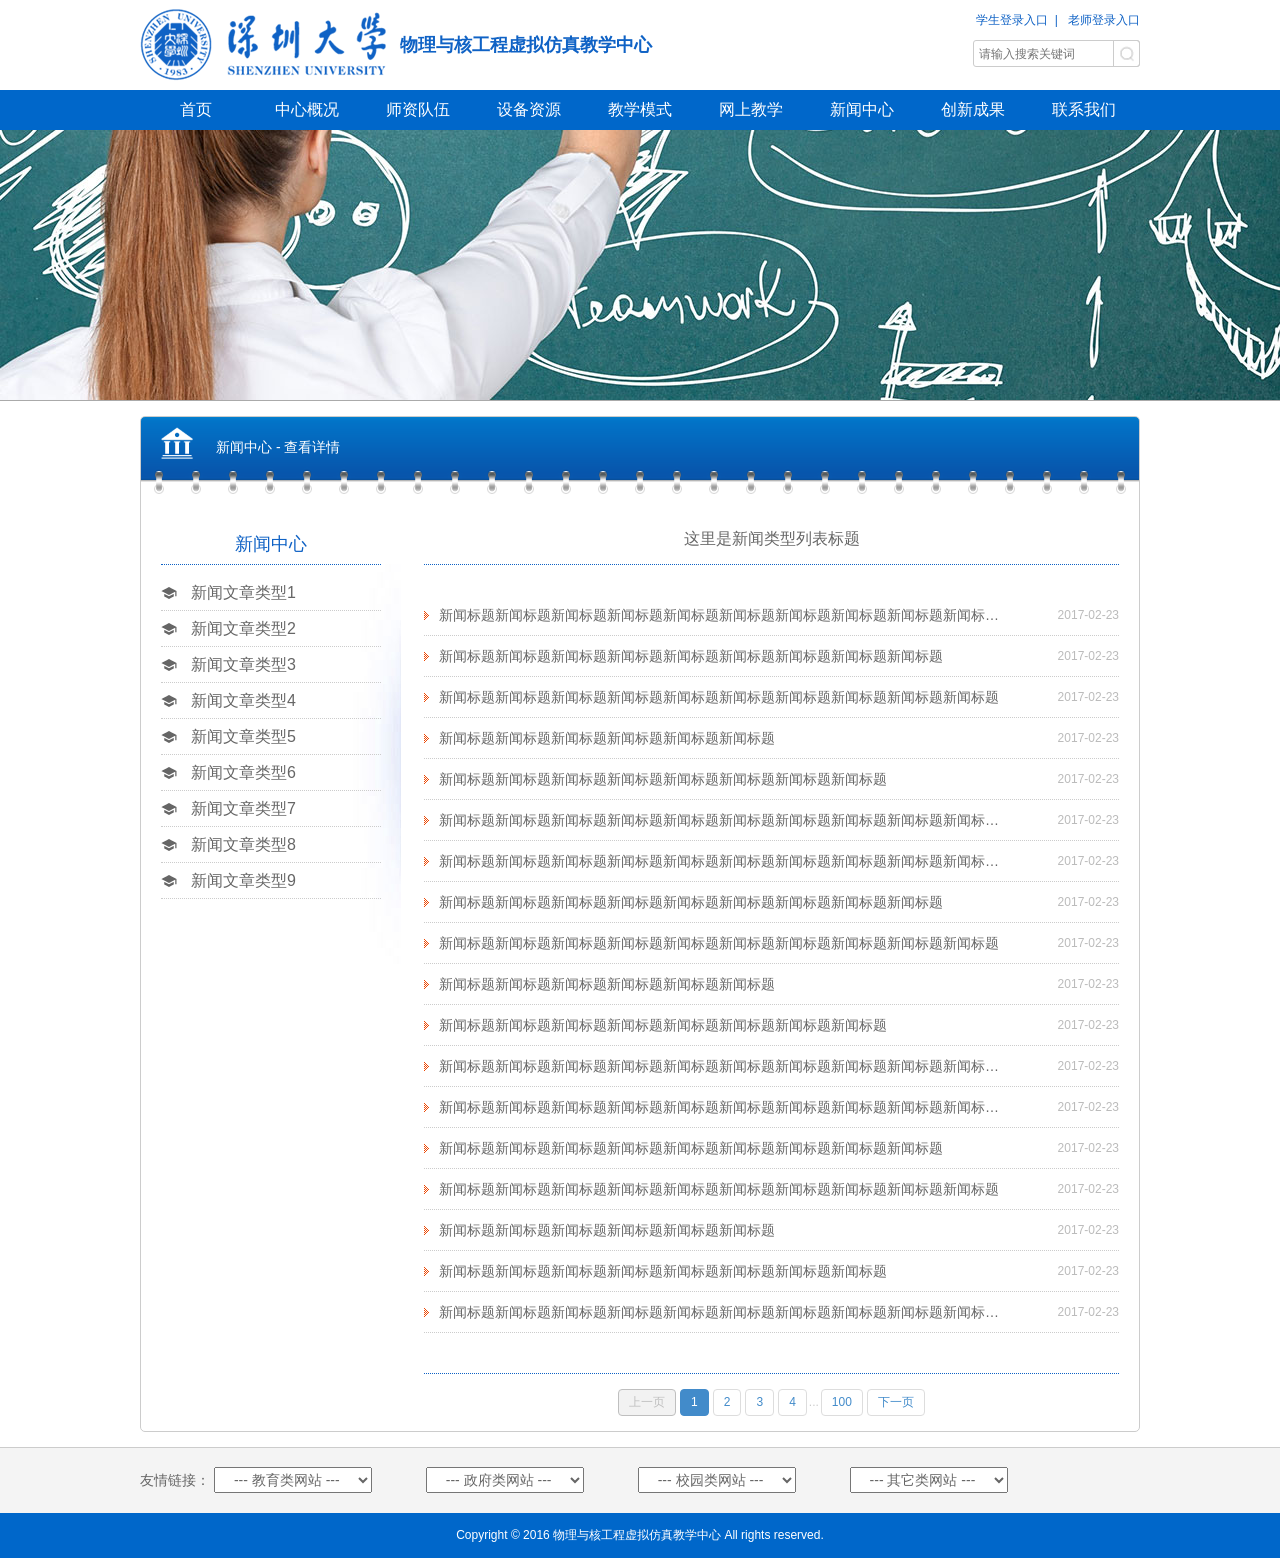
<file: list-text2.html>
<!doctype html>
<html>
<head>
<meta charset="utf-8">
<title>深圳大学物理与核工程虚拟仿真教学中心</title>
<link rel="stylesheet" href="css/style.css" type="text/css" media="all"/>
</head>

<body>
<div id="hearder2" class="clearfix">
	<div class="logo">
   	  <img src="images/logo.png">
  </div>
  <div class="logo-name">物理与核工程虚拟仿真教学中心</div>
    <div class="form-tools">
   	  <form id="search" name="search" method="post">
      	<div class="tools-link">
        	<a href="login.html" target="_blank">学生登录入口</a>&nbsp;&nbsp;|&nbsp;&nbsp;
        	<a href="login.html" target="_blank">老师登录入口</a>
        </div>
        <div class="search-box">
            <input type="text" name="textfield" id="textfield" class="input-text" placeholder="请输入搜索关键词">
            <input type="image" src="images/search.png" class="input-submit" />
        </div>
  	  </form>
    </div>
</div>
<div id="menu-box" class="clearfix">
	<ul>
    	<li><a href="index2.html">首页</a></li>
        <li><a href="detail2.html">中心概况</a></li>
        <li><a href="list-pic2.html">师资队伍</a></li>
        <li><a href="list-pic2.html">设备资源</a></li>
        <li><a href="detail2.html">教学模式</a></li>
        <li><a href="form2.html">网上教学</a></li>
        <li><a href="list-text2.html">新闻中心</a></li>
        <li><a href="list-text2.html">创新成果</a></li>
        <li><a href="detail2.html">联系我们</a></li>
    </ul>
</div>

<div id="slider-box" style="background:url(images/slider4.jpg) center center;"></div>
<!-- detail -->
<div id="detail2-box" class="clearfix">
	<div class="tit-80"><a href="list-text2.html">新闻中心</a> - 查看详情</div>
    <div class="tabula-box">
    	<div class="max-tit">新闻中心</div>
        <ul>
            <li><a href="#">新闻文章类型1</a></li>
            <li><a href="#">新闻文章类型2</a></li>
            <li><a href="#">新闻文章类型3</a></li>
            <li><a href="#">新闻文章类型4</a></li>
            <li><a href="#">新闻文章类型5</a></li>
            <li><a href="#">新闻文章类型6</a></li>
            <li><a href="#">新闻文章类型7</a></li>
            <li><a href="#">新闻文章类型8</a></li>
            <li><a href="#">新闻文章类型9</a></li>
        </ul>
    </div>

    
    <div class="content-box">
    	<h1>这里是新闻类型列表标题</h1>
        <ul>
            <li class="text"><a href="detail2.html">新闻标题新闻标题新闻标题新闻标题新闻标题新闻标题新闻标题新闻标题新闻标题新闻标题新闻标题新闻标题新闻标题新闻标题新闻标题</a><span>2017-02-23</span></li>
            <li class="text"><a href="detail2.html">新闻标题新闻标题新闻标题新闻标题新闻标题新闻标题新闻标题新闻标题新闻标题</a><span>2017-02-23</span></li>
            <li class="text"><a href="detail2.html">新闻标题新闻标题新闻标题新闻标题新闻标题新闻标题新闻标题新闻标题新闻标题新闻标题</a><span>2017-02-23</span></li>
            <li class="text"><a href="detail2.html">新闻标题新闻标题新闻标题新闻标题新闻标题新闻标题</a><span>2017-02-23</span></li>
            <li class="text"><a href="detail2.html">新闻标题新闻标题新闻标题新闻标题新闻标题新闻标题新闻标题新闻标题</a><span>2017-02-23</span></li>
            <li class="text"><a href="detail2.html">新闻标题新闻标题新闻标题新闻标题新闻标题新闻标题新闻标题新闻标题新闻标题新闻标题新闻标题</a><span>2017-02-23</span></li>
            <li class="text"><a href="detail2.html">新闻标题新闻标题新闻标题新闻标题新闻标题新闻标题新闻标题新闻标题新闻标题新闻标题新闻标题新闻标题新闻标题新闻标题新闻标题</a><span>2017-02-23</span></li>
            <li class="text"><a href="detail2.html">新闻标题新闻标题新闻标题新闻标题新闻标题新闻标题新闻标题新闻标题新闻标题</a><span>2017-02-23</span></li>
            <li class="text"><a href="detail2.html">新闻标题新闻标题新闻标题新闻标题新闻标题新闻标题新闻标题新闻标题新闻标题新闻标题</a><span>2017-02-23</span></li>
            <li class="text"><a href="detail2.html">新闻标题新闻标题新闻标题新闻标题新闻标题新闻标题</a><span>2017-02-23</span></li>
            <li class="text"><a href="detail2.html">新闻标题新闻标题新闻标题新闻标题新闻标题新闻标题新闻标题新闻标题</a><span>2017-02-23</span></li>
            <li class="text"><a href="detail2.html">新闻标题新闻标题新闻标题新闻标题新闻标题新闻标题新闻标题新闻标题新闻标题新闻标题新闻标题</a><span>2017-02-23</span></li>
            <li class="text"><a href="detail2.html">新闻标题新闻标题新闻标题新闻标题新闻标题新闻标题新闻标题新闻标题新闻标题新闻标题新闻标题新闻标题新闻标题新闻标题新闻标题</a><span>2017-02-23</span></li>
            <li class="text"><a href="detail2.html">新闻标题新闻标题新闻标题新闻标题新闻标题新闻标题新闻标题新闻标题新闻标题</a><span>2017-02-23</span></li>
            <li class="text"><a href="detail2.html">新闻标题新闻标题新闻标题新闻标题新闻标题新闻标题新闻标题新闻标题新闻标题新闻标题</a><span>2017-02-23</span></li>
            <li class="text"><a href="detail2.html">新闻标题新闻标题新闻标题新闻标题新闻标题新闻标题</a><span>2017-02-23</span></li>
            <li class="text"><a href="detail2.html">新闻标题新闻标题新闻标题新闻标题新闻标题新闻标题新闻标题新闻标题</a><span>2017-02-23</span></li>
            <li class="text"><a href="detail2.html">新闻标题新闻标题新闻标题新闻标题新闻标题新闻标题新闻标题新闻标题新闻标题新闻标题新闻标题</a><span>2017-02-23</span></li>
        </ul>
        <div class="tcdPageCode"></div>
    </div>
</div>
<!-- div5 -->
<div id="div5" class="clearfix">
    <div class="link-box">
    	<span>友情链接：</span>
        <select onChange="frlink(this)" name="select" class="select-link">
            <option selected>--- 教育类网站 ---</option>
            <option value="http://www.veryhuo.com">烈火网</option>
            <option value="http://www.sina.com.cn">新浪网</option>
            <option value="http://www.163.com">网易</option>
        </select>
        <select onChange="frlink(this)" name="select" class="select-link">
            <option selected>--- 政府类网站 ---</option>
            <option value="http://www.china.com">中华网</option>
            <option value="http://www.sina.com.cn">新浪网</option>
            <option value="http://www.163.com">网易</option>
        </select>
        <select onChange="frlink(this)" name="select" class="select-link">
            <option selected>--- 校园类网站 ---</option>
            <option value="http://www.veryhuo.com">烈火网</option>
            <option value="http://www.sina.com.cn">新浪网</option>
            <option value="http://www.163.com">网易</option>
        </select>
        <select onChange="frlink(this)" name="select" class="select-link">
            <option selected>--- 其它类网站 ---</option>
            <option value="http://www.veryhuo.com">烈火网</option>
            <option value="http://www.sina.com.cn">新浪网</option>
            <option value="http://www.163.com">网易</option>
        </select>
    </div>
</div>
<div id="div6">Copyright &copy; 2016 物理与核工程虚拟仿真教学中心 All rights reserved.</div>
<script src="js/jquery-1.8.3.min.js"></script>
<script src="js/jquery.page.js"></script>
<script>
    $(".tcdPageCode").createPage({
        pageCount:100,
        current:1,
        backFn:function(p){
            //console.log(p);
        }
    });
</script>

</body>
</html>
</file>
<file: css/style1.css>
@charset "utf-8";
/* 默认全局样式 */
body, div, address, blockquote, iframe, ul, ol, dl, dt, dd, li, dl, h1, h2, h3, h4, h5, h6, p, pre, table, caption, th, form, legend, fieldset, input, button, select, textarea {margin:0; padding:0; font-weight: normal;font-style: normal;font-size: 100%; font-family:'微软雅黑', 'Microsoft YaHei', 'YaHei', sans-serif;} 
ol, ul ,li{list-style: none;} 
img {border: 0;} 
body {color:#666; background:#FFF; font: 12px/1.5 Arial, Helvetica, sans-serif;} 
html{-webkit-text-size-adjust:none;}/*chrome font-size<12px */
/*清除浮动样式class="clearfix"*/
.clearfix:after { content:"."; display:block; height:0;	clear:both;	visibility:hidden;}
a { color:#666; text-decoration:none;}
a:hover { color:#0aa6d6; text-decoration:underline;}

/********** index2 style start **********/
#hearder2 { width:1000px; margin:0 auto;}
#hearder2 .logo { width:260px; height:90px; float:left;}
#hearder2 .logo img { width:260px; height:90px;}
#hearder2 .logo-name { width:390px; height:90px; float:left; font-size:18px; font-weight:bold; color:#0aa6d6; line-height:90px; text-align:left;}
#hearder2 .form-tools { height:90px; float:right;}
#hearder2 .form-tools .tools-link { height:40px; line-height:40px; color:#0aa6d6; text-align:right; font-size:16px; padding-left:35px; background:url(../images/enter.png) left center no-repeat;}
#hearder2 .form-tools .tools-link a { color:#0aa6d6; text-decoration:none;}
#hearder2 .form-tools .tools-link a:hover { color:#0aa6d6; text-decoration:underline;}
#hearder2 .form-tools .search-box { width:100%; height:50px; position:relative;}
#hearder2 .form-tools .search-box .input-text { width:130px; height:15px; position:absolute; top:0; right:0; padding:5px 30px 5px 5px; border:1px solid #ccc; border-radius:3px; background:#fff;}
#hearder2 .form-tools .search-box .input-submit { width:25px; height:25px; position:absolute; top:0; right:0;border:1px solid #ccc; border-top-right-radius:3px; border-bottom-right-radius:3px;}
#menu-box { width:100%; background:#0aa6d6;}
#menu-box ul { width:1000px; height:40px; margin:0 auto;}
#menu-box ul li { width:111px; height:40px; line-height:40px; float:left; text-align:center; font-size:16px;}
#menu-box ul li:hover { background:#0782a8;}
#menu-box ul li a{ color:#fff; text-decoration:none; display:block;}
/* slider */
#slider-box { width:100%; height:270px; text-align:center; margin-bottom:15px; border-bottom:1px solid #aaa;}
/* --- 通用样式 --- */
.title-box { height:35px; background:url(../images/title-bg1.png); text-align:left; font-size:15px; line-height:35px; color:#0aa6d6; position:relative;}
.title-more { position:absolute; top:3px; right:0; font-size:12px; color:#0aa6d6;}


#index1-div1 { width:1000px; margin:0 auto 15px auto;}
#index1-div1 .index1-left675 { width:675px; height:205px; float:left; overflow:hidden;}
#index1-div1 .index1-left675 p{ padding:10px; font-size:12px;text-indent: 2em; line-height:20px; color:#888;}
#index1-div1 .index1-left675 p img{ margin:0 10px 10px 0;}
#index1-div1 .index1-left675 p a{ margin-left:20px; color:#0aa6d6; font-size:12px;}

#index1-div1 .index1-right300 { width:300px; height:205px; float:right; overflow:hidden;}
#index1-div1 .index1-right300 li{ height:40px; line-height:40px; padding-left:15px; background:url(../images/li_ii.png) left center no-repeat; text-align:left; font-size:14px; border-bottom:1px dotted #ccc; position:relative;}
#index1-div1 .index1-right300 li a { width:210px; height:35px; overflow: hidden; text-overflow: ellipsis; white-space: nowrap; display:inline-block;}
#index1-div1 .index1-right300 li span { position:absolute; top:0; right:0; color:#bbb; font-size:12px;}

#index1-div2 { width:1000px; margin:0 auto 15px auto;}
#index1-div2 .index1-left675 { width:675px; float:left; overflow:hidden;}
#index1-div2 .index1-left675 .index1-li-box { width:100%; height:395px; overflow:hidden;}
#index1-div2 .index1-left675 .index1-li-box .index1-left330 { width:330px; float:left;}
#index1-div2 .index1-left675 .index1-li-box .index1-right330 { width:330px; float:right;}
#index1-div2 .index1-left675 .index1-li-box li{ height:40px; line-height:40px; padding-left:15px; background:url(../images/li_ii.png) left center no-repeat; text-align:left; font-size:14px; border-bottom:1px dotted #ccc; position:relative;}
#index1-div2 .index1-left675 .index1-li-box li a { width:210px; height:35px; overflow: hidden; text-overflow: ellipsis; white-space: nowrap; display:inline-block;}
#index1-div2 .index1-left675 .index1-li-box li span { position:absolute; top:0; right:0; color:#bbb; font-size:12px;}

#index1-div2 .index1-left675 .index1-pic-gun { margin-top:15px;}
/* index1-scrollleft */
.index1-scrollleft{width:675px; margin:10px 0;}
.index1-scrollleft li{float:left;margin-right:7px;display:inline;width:220px;text-align:center;line-height:19px}
.index1-scrollleft img{width:190px;height:140px;padding:10px;border:solid 1px #ddd;}

#index1-div2 .index1-right300 { width:300px; float:right; }
#index1-div2 .index1-right300 .index1-login-box { width:300px; height:260px; background:#fff;}
#index1-div2 .index1-right300 .index1-login-box .index1-uname { width:206px; height:20px; padding:5px; border:1px solid #ccc; background:#fff; margin:30px 41px 0 41px;}
#index1-div2 .index1-right300 .index1-login-box .index1-upass { width:206px; height:20px; padding:5px; border:1px solid #ccc; background:#fff; margin:20px 41px 0 41px;}
#index1-div2 .index1-right300 .index1-login-box .index1-t-link { width:208px; height:20px; padding:5px; margin:10px 20px 10px 41px;}
#index1-div2 .index1-right300 .index1-login-box .index1-t-link .index1-chek { margin:0 5px 0 25px;}
#index1-div2 .index1-right300 .index1-login-box .index1-t-link a { margin-left:30px;}
#index1-div2 .index1-right300 .index1-login-box .index1-input-login { width:88px; height:28px; background:#0aa6d6; border:1px solid #0aa6d6; cursor:pointer; margin-left:46px; color:#fff;}
#index1-div2 .index1-right300 .index1-login-box .index1-input-login:hover { width:88px; height:28px; background:#fff; border:1px solid #0aa6d6; cursor:pointer; color:#0aa6d6;}
#index1-div2 .index1-right300 .index1-login-box .index1-input-but { width:88px; height:28px; background:#fff; border:1px solid #0aa6d6; cursor:pointer; margin-left:25px; color:#0aa6d6;}
#index1-div2 .index1-right300 .index1-login-box .index1-input-but:hover { background:#0aa6d6; border:1px solid #0aa6d6; cursor:pointer; margin-left:25px; color:#fff;}
#index1-div2 .index1-right300 .index1-list-menu { background:#f2f2f2; padding:10px 20px 30px 20px;}
#index1-div2 .index1-right300 .index1-list-menu li { height:35px; line-height:35px; text-align:center; font-size:16px; background:#fff; border:1px solid #ccc; margin-top:25px;}
#index1-div2 .index1-right300 .index1-list-menu li a { display:block;}
#index1-div2 .index1-right300 .index1-list-menu li a:hover { display:block; background:#0aa6d6; color:#fff; text-decoration:none;}


#div5 { width:100%; background:#f4f4f4; border-top:1px solid #ccc;}
#div5 .link-box { width:1000px; height:65px; line-height:65px; margin:0 auto; font-size:14px;}
#div5 .link-box .select-link { padding:3px 15px; margin-right:50px; color:#666;}

#div6 { width:100%; height:45px; background:#0aa6d6; color:#fff; text-align:center; line-height:45px;}
#div6 a { text-decoration:underline; color:#84EFF8; margin-left:30px;}
/* detail & list page style */
#detail2-box { width:998px; background:url(../images/ny-bg1.png) top left repeat-x; margin:0 auto 15px auto; border:1px solid #ccc; border-radius:5px;}
#detail2-box .tit-80 { height:77px; line-height:60px; color:#fff; font-size:14px; padding:0 20px 20px 75px; background:url(../images/tit-icon.png) 20px 10px no-repeat; background-size:32px;}
#detail2-box .tit-80 a { color:#fff;}
#detail2-box .tabula-box { width:240px; background:url(../images/left-bg.jpg)right 50px no-repeat; padding:10px; float:left;}
#detail2-box .tabula-box .max-tit { width:220px; height:40px; line-height:40px; text-align:center; color:#0aa6d6; font-size:18px; border-bottom:1px dotted #0aa6d6; margin-left:10px;}
#detail2-box .tabula-box ul { padding:10px; min-height:380px;}
#detail2-box .tabula-box ul li{ height:35px; padding-left:30px; line-height:35px; font-size:16px; border-bottom:1px dotted #ccc; background:url(../images/li2.png) left center no-repeat;}

#detail2-box .content-box { width:695px; padding:0 20px; float:right;}
#detail2-box .content-box .content { padding:0 0 20px 0; min-height:600px;}
#detail2-box .content-box .content img,table,td { max-width:100%;}
#detail2-box .content-box h1{ height:50px; line-height:50px; border-bottom:1px dotted #0aa6d6; font-size:16px; text-align:center; margin-bottom:30px;}
#detail2-box .content-box .n-p-box{border-top:1px dotted #0aa6d6; font-size:14px;}
#detail2-box .content-box .n-p-box .prv { width:47%; height:50px; line-height:50px; float:left; overflow: hidden; text-overflow: ellipsis; white-space: nowrap;}
#detail2-box .content-box .n-p-box .next { width:47%; height:50px; line-height:50px; float:right; overflow: hidden; text-overflow: ellipsis; white-space: nowrap;}

#detail2-box .content-box li.text{ height:40px; padding-left:15px; background:url(../images/li_ii.png) left center no-repeat; line-height:40px; text-align:left; font-size:14px; border-bottom:1px dotted #ccc; position:relative;}
#detail2-box .content-box li.text a { width:560px; height:40px; overflow: hidden; text-overflow: ellipsis; white-space: nowrap; display:inline-block;}
#detail2-box .content-box li.text span { position:absolute; top:0; right:0; color:#bbb; font-size:12px;}
#detail2-box .content-box h3 { line-height:30px; text-align:center;}
#detail2-box .content-box li.pic{ width:225px; margin-left:10px; margin-bottom:20px; float:left;}
#detail2-box .content-box li.pic .img-box{ width:203px; height:140px; margin-right:10px; padding:10px; border:1px solid #ccc; }
#detail2-box .content-box li.pic .img-box img { width:203px; height:140px;}







/* 分页 */
.tcdPageCode{padding: 15px 20px;color: #ccc;text-align:center; margin-top:40px; border-top:1px dotted #0aa6d6;}
.tcdPageCode a{display: inline-block;color: #0aa6d6;display: inline-block;height: 25px;	line-height: 25px;	padding: 0 10px;border: 1px solid #ddd;	margin: 0 2px;border-radius: 4px;vertical-align: middle;}
.tcdPageCode a:hover{text-decoration: none;border: 1px solid #0aa6d6;}
.tcdPageCode span.current{display: inline-block;height: 25px;line-height: 25px;padding: 0 10px;margin: 0 2px;color: #fff;background-color: #0aa6d6;	border: 1px solid #0aa6d6;border-radius: 4px;vertical-align: middle;}
.tcdPageCode span.disabled{	display: inline-block;height: 25px;line-height: 25px;padding: 0 10px;margin: 0 2px;	color: #bfbfbf;background: #f2f2f2;border: 1px solid #bfbfbf;border-radius: 4px;vertical-align: middle;}
</file>
<file: css/style.css>
@charset "utf-8";
/* 默认全局样式 */
body, div, address, blockquote, iframe, ul, ol, dl, dt, dd, li, dl, h1, h2, h3, h4, h5, h6, p, pre, table, caption, th, form, legend, fieldset, input, button, select, textarea {margin:0; padding:0; font-weight: normal;font-style: normal;font-size: 100%; font-family:'微软雅黑', 'Microsoft YaHei', 'YaHei', sans-serif;} 
ol, ul ,li{list-style: none;} 
img {border: 0;} 
body {color:#666; background:#FFF; font: 12px/1.5 Arial, Helvetica, sans-serif;} 
html{-webkit-text-size-adjust:none;}/*chrome font-size<12px */
/*清除浮动样式class="clearfix"*/
.clearfix:after { content:"."; display:block; height:0;	clear:both;	visibility:hidden;}
a { color:#666; text-decoration:none;}
a:hover { color:#2085e6; text-decoration:underline;}

/********** index2 style start **********/
#hearder2 { width:1000px; margin:0 auto;}
#hearder2 .logo { width:260px; height:90px; float:left;}
#hearder2 .logo img { width:260px; height:90px;}
#hearder2 .logo-name { width:390px; height:90px; float:left; font-size:18px; font-weight:bold; color:#0f62c5; line-height:90px; text-align:left;}
#hearder2 .form-tools { width:350px; height:90px; float:right;}
#hearder2 .form-tools .tools-link { width:100%; height:40px; line-height:40px; color:#0f62c5; text-align:right;}
#hearder2 .form-tools .tools-link a { color:#0f62c5; text-decoration:none;}
#hearder2 .form-tools .tools-link a:hover { color:#2085e6; text-decoration:underline;}
#hearder2 .form-tools .search-box { width:100%; height:50px; position:relative;}
#hearder2 .form-tools .search-box .input-text { width:130px; height:15px; position:absolute; top:0; right:0; padding:5px 30px 5px 5px; border:1px solid #ccc; border-radius:3px; background:#fff;}
#hearder2 .form-tools .search-box .input-submit { width:25px; height:25px; position:absolute; top:0; right:0;border:1px solid #ccc; border-top-right-radius:3px; border-bottom-right-radius:3px;}
#menu-box { width:100%; background:#0067ca;}
#menu-box ul { width:1000px; height:40px; margin:0 auto;}
#menu-box ul li { width:111px; height:40px; line-height:40px; float:left; text-align:center; font-size:16px;}
#menu-box ul li:hover { background:#2085e6;}
#menu-box ul li a{ color:#fff; text-decoration:none; display:block;}
/* slider */
#slider-box { width:100%; height:270px; text-align:center; margin-bottom:15px; border-bottom:1px solid #aaa;}
/* --- 通用样式 --- */
.title-box { height:35px; padding:0 15px 0 20px; background:url(../images/title-bg.png); border-bottom:1px solid #ccc; text-align:left; font-size:15px; line-height:35px; color:#0067ca; position:relative;}
.title-more { position:absolute; top:0; right:10px; font-size:12px; color:#0067ca;}

/* div1 */
#div1 { width:1000px; margin:0 auto;}
#div1 .left260 { width:258px; height:260px; float:left; margin-right:15px; border:1px solid #ccc;}
#div1 .left260 .uname { width:206px; height:20px; padding:5px; border:1px solid #ccc; background:#fff; margin:30px 20px 0 20px;}
#div1 .left260 .upass { width:206px; height:20px; padding:5px; border:1px solid #ccc; background:#fff; margin:20px 20px 0 20px;}
#div1 .left260 .t-link { width:208px; height:20px; padding:5px; margin:10px 20px 10px 20px;}
#div1 .left260 .t-link .chek { margin:0 5px 0 25px;}
#div1 .left260 .t-link a { margin-left:30px;}
#div1 .left260 .input-login { width:88px; height:28px; background:#357dc3; border:1px solid #357dc3; cursor:pointer; margin-left:25px; color:#fff;}
#div1 .left260 .input-login:hover { width:88px; height:28px; background:#fff; border:1px solid #357dc3; cursor:pointer; margin-left:25px; color:#357dc3;}
#div1 .left260 .input-but { width:88px; height:28px; background:#fff; border:1px solid #357dc3; cursor:pointer; margin-left:25px; color:#357dc3;}
#div1 .left260 .input-but:hover { background:#357dc3; border:1px solid #357dc3; cursor:pointer; margin-left:25px; color:#fff;}
#div1 .center450 { width:448px; height:260px; float:left; border:1px solid #ccc; overflow:hidden;}
#div1 .center450 p{ padding:10px; font-size:12px;text-indent: 2em; line-height:20px; color:#888;}
#div1 .center450 p img{ margin:0 10px 10px 0;}
#div1 .center450 p a{ margin-left:20px; color:#357dc3; font-size:12px;}
#div1 .right260 { width:261px; height:261px; float:right; border-top:1px solid #ccc; border-left:1px solid #ccc;}
#div1 .right260 ul li { width:86px; height:76px; padding-top:10px; border-right:1px solid #ccc; border-bottom:1px solid #ccc; float:left; text-align:center; font-size:12px;}
/* div2 */
#div2 { width:1000px; margin:15px auto;}
#div2 .left260 { width:258px; height:260px; float:left; margin-right:15px; border:1px solid #ccc;}
#div2 .left260 ul { padding:10px;}
#div2 .left260 ul li{ width:220px; height:35px; padding-left:15px; background:url(../images/li_ii.png) left center no-repeat; line-height:35px; text-align:left; font-size:14px; border-bottom:1px dotted #ccc; overflow: hidden; text-overflow: ellipsis; white-space: nowrap; }

#div2 .center450 { width:448px; height:260px; float:left; border:1px solid #ccc;}
.tabbox{width:448px;height:260px; overflow:hidden;}
.tabbox .tab{overflow:hidden;background:url(../images/tab-bg.png);}
.tabbox .tab a{display:block; width:149px; height:35px; line-height:35px; float:left;text-decoration:none;color:#666; text-align:center; font-size:14px;}
.tabbox .tab a:hover{background:#357dc3;color:#fff;text-decoration:none;}
.tabbox .tab a.on{background:#357dc3;color:#fff;text-decoration:none;}
.tabbox .content{padding:10px; border-top:1px solid #ccc; width:428px; height:194px; overflow:hidden;}
.tabbox .content .tb { width:100%; height:204px;overflow:hidden;}
.tabbox .content .tb li{ height:35px; padding-left:15px; background:url(../images/li_ii.png) left center no-repeat; line-height:35px; text-align:left; font-size:14px; border-bottom:1px dotted #ccc; position:relative;}
.tabbox .content .tb li a { width:320px; height:35px; overflow: hidden; text-overflow: ellipsis; white-space: nowrap; display:inline-block;}
.tabbox .content .tb li span { position:absolute; top:0; right:0; color:#bbb; font-size:12px;}

#div2 .right260 { width:260px; height:260px; float:right; border:1px solid #ccc; overflow:hidden;}
#div2 .right260 .video-box{ width:100%; height:140px;}
#div2 .right260 ul { padding:10px;}
#div2 .right260 ul li{ width:220px; height:35px; padding-left:15px; background:url(../images/li_ii.png) left center no-repeat; line-height:35px; text-align:left; font-size:14px; border-bottom:1px dotted #ccc; overflow: hidden; text-overflow: ellipsis; white-space: nowrap; }

#div3 { width:1000px; height:100px; margin:0 auto;}
#div3 img{ width:1000px; height:100px;}

#div4 { width:998px; height:35px; margin:15px auto; border:1px solid #ccc;}
/* scrollleft */
.scrollleft{width:1000px; margin:0 auto 15px auto;}
.scrollleft li{float:left;margin-right:7px;display:inline;width:220px;text-align:center;line-height:19px}
.scrollleft img{width:190px;height:140px;padding:10px;border:solid 1px #ddd;}

#div5 { width:100%; background:#f4f4f4; border-top:1px solid #ccc;}
#div5 .link-box { width:1000px; height:65px; line-height:65px; margin:0 auto; font-size:14px;}
#div5 .link-box .select-link { padding:3px 15px; margin-right:50px; color:#666;}

#div6 { width:100%; height:45px; background:#0067ca; color:#fff; text-align:center; line-height:45px;}
/* detail & list page style */
#detail2-box { width:998px; background:url(../images/ny-bg.png) top left repeat-x; margin:0 auto 15px auto; border:1px solid #ccc; border-radius:5px;}
#detail2-box .tit-80 { height:77px; line-height:60px; color:#fff; font-size:14px; padding:0 20px 20px 75px; background:url(../images/tit-icon.png) 20px 10px no-repeat; background-size:32px;}
#detail2-box .tit-80 a { color:#fff;}
#detail2-box .tabula-box { width:240px; background:url(../images/left-bg.jpg)right 50px no-repeat; padding:10px; float:left;}
#detail2-box .tabula-box .max-tit { width:220px; height:40px; line-height:40px; text-align:center; color:#0f62c5; font-size:18px; border-bottom:1px dotted #0f62c5; margin-left:10px;}
#detail2-box .tabula-box ul { padding:10px; min-height:380px;}
#detail2-box .tabula-box ul li{ height:35px; padding-left:30px; line-height:35px; font-size:16px; border-bottom:1px dotted #ccc; background:url(../images/li2.png) left center no-repeat;}

#detail2-box .content-box { width:695px; padding:0 20px; float:right;}
#detail2-box .content-box .content { padding:0 0 20px 0; min-height:600px;}
#detail2-box .content-box .content img,table,td { max-width:100%;}
#detail2-box .content-box h1{ height:50px; line-height:50px; border-bottom:1px dotted #0f62c5; font-size:16px; text-align:center; margin-bottom:30px;}
#detail2-box .content-box .n-p-box{border-top:1px dotted #0f62c5; font-size:14px;}
#detail2-box .content-box .n-p-box .prv { width:47%; height:50px; line-height:50px; float:left; overflow: hidden; text-overflow: ellipsis; white-space: nowrap;}
#detail2-box .content-box .n-p-box .next { width:47%; height:50px; line-height:50px; float:right; overflow: hidden; text-overflow: ellipsis; white-space: nowrap;}

#detail2-box .content-box li.text{ height:40px; padding-left:15px; background:url(../images/li_ii.png) left center no-repeat; line-height:40px; text-align:left; font-size:14px; border-bottom:1px dotted #ccc; position:relative;}
#detail2-box .content-box li.text a { width:560px; height:40px; overflow: hidden; text-overflow: ellipsis; white-space: nowrap; display:inline-block;}
#detail2-box .content-box li.text span { position:absolute; top:0; right:0; color:#bbb; font-size:12px;}
#detail2-box .content-box h3 { line-height:30px; text-align:center;}
#detail2-box .content-box li.pic{ width:225px; margin-left:10px; margin-bottom:20px; float:left;}
#detail2-box .content-box li.pic .img-box{ width:203px; height:140px; margin-right:10px; padding:10px; border:1px solid #ccc; }
#detail2-box .content-box li.pic .img-box img { width:203px; height:140px;}







/* 分页 */
.tcdPageCode{padding: 15px 20px;color: #ccc;text-align:center; margin-top:40px; border-top:1px dotted #0f62c5;}
.tcdPageCode a{display: inline-block;color: #428bca;display: inline-block;height: 25px;	line-height: 25px;	padding: 0 10px;border: 1px solid #ddd;	margin: 0 2px;border-radius: 4px;vertical-align: middle;}
.tcdPageCode a:hover{text-decoration: none;border: 1px solid #428bca;}
.tcdPageCode span.current{display: inline-block;height: 25px;line-height: 25px;padding: 0 10px;margin: 0 2px;color: #fff;background-color: #428bca;	border: 1px solid #428bca;border-radius: 4px;vertical-align: middle;}
.tcdPageCode span.disabled{	display: inline-block;height: 25px;line-height: 25px;padding: 0 10px;margin: 0 2px;	color: #bfbfbf;background: #f2f2f2;border: 1px solid #bfbfbf;border-radius: 4px;vertical-align: middle;}
</file>
